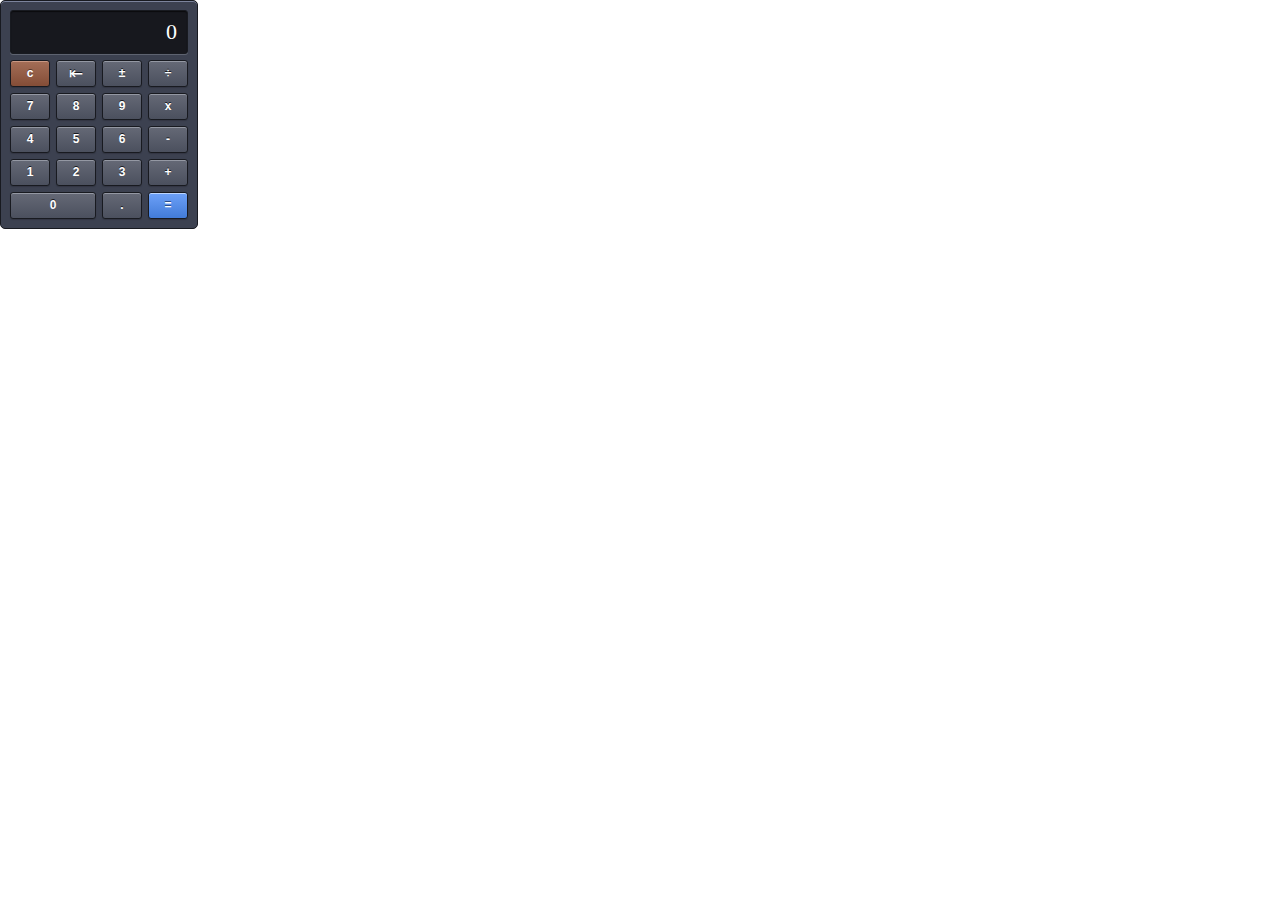
<file: calc.html>
﻿<!DOCTYPE html>
<html xmlns="http://www.w3.org/1999/xhtml">
<head>
    <title>Calculator</title>
    <link href="css/style.css" rel="stylesheet" />
</head>
<body class="body">

    <div class="calculator demo">
        <div class="u4 display">
            <div class="display-inner"><div class="display-text" data-bind="text: display"></div></div>
        </div>
        <button id="calculator-button-c" class="u1 button button-red" data-bind="click: clear">c</button>
        <button id="calculator-button-backspace" class="u1 button button-backspace button-gray" data-bind="click: backspace">&#x21e4;</button>
        <button id="calculator-button-negate" class="u1 button button-gray" data-bind="click: negate">&#xb1;</button>
        <button id="calculator-button-÷" class="u1 button button-gray" data-bind="click: operator">÷</button>
        <button id="calculator-button-7" class="u1 button button-gray" data-bind="click: number">7</button>
        <button id="calculator-button-8" class="u1 button button-gray" data-bind="click: number">8</button>
        <button id="calculator-button-9" class="u1 button button-gray" data-bind="click: number">9</button>
        <button id="calculator-button-x" class="u1 button button-gray" data-bind="click: operator">x</button>
        <button id="calculator-button-4" class="u1 button button-gray" data-bind="click: number">4</button>
        <button id="calculator-button-5" class="u1 button button-gray" data-bind="click: number">5</button>
        <button id="calculator-button-6" class="u1 button button-gray" data-bind="click: number">6</button>
        <button id="calculator-button--" class="u1 button button-gray" data-bind="click: operator">-</button>
        <button id="calculator-button-1" class="u1 button button-gray" data-bind="click: number">1</button>
        <button id="calculator-button-2" class="u1 button button-gray" data-bind="click: number">2</button>
        <button id="calculator-button-3" class="u1 button button-gray" data-bind="click: number">3</button>
        <button id="calculator-button-+" class="u1 button button-gray" data-bind="click: operator">+</button>
        <button id="calculator-button-0" class="u2 button button-gray" data-bind="click: number">0</button>
        <button id="calculator-button-." class="u1 button button-gray" data-bind="click: number">.</button>
        <button id="calculator-button-=" class="u1 button button-blue" data-bind="click: operator">=</button>            
    </div>

    <script src="js/knockout-2.1.0.js"></script>
    <script src="js/calculator.js"></script>
    <script src="js/calculator.min.js"></script>

</body>
</html>
</file>
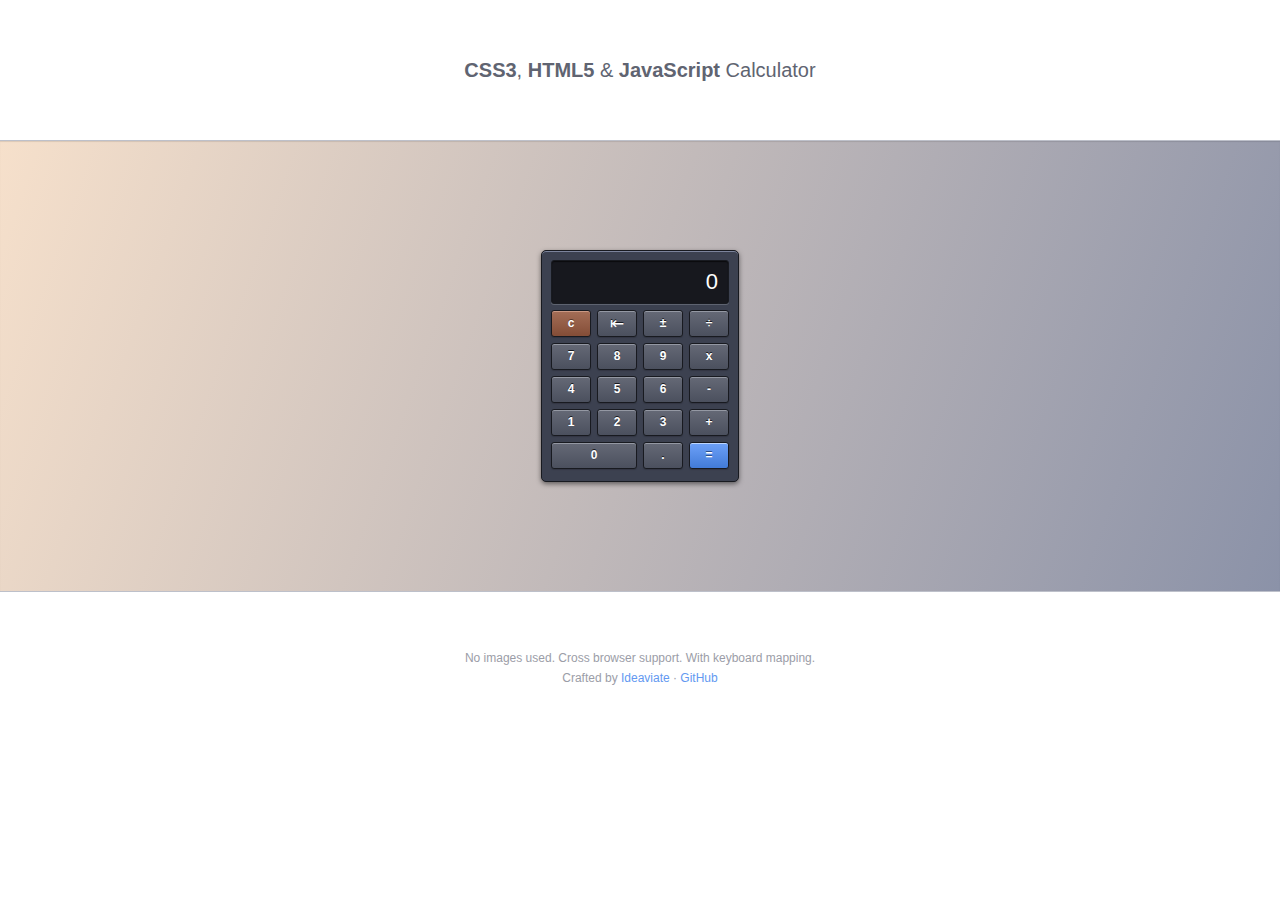
<file: calculator.html>
﻿<!DOCTYPE html>
<html xmlns="http://www.w3.org/1999/xhtml">
<head>
    <title>Calculator</title>
    <link href="css/page.css" rel="stylesheet" />
    <link href="css/style.css" rel="stylesheet" />
    <meta name="viewport" content="width=device-width, initial-scale=1, maximum-scale=1">
</head>
<body class="body">
    <style>

        
    </style>

    <header class="header">
        <h1 class="h1"><span class="bold">CSS3</span>, <span class="bold">HTML5</span> & <span class="bold">JavaScript</span> Calculator</h1>
    </header>
    <article class="article">
        <div class="calculator demo">
            <div class="u4 display">
                <div class="display-inner"><div class="display-text" data-bind="text: display"></div></div>
            </div>
            <button id="calculator-button-c" class="u1 button button-red" data-bind="click: clear">c</button>
            <button id="calculator-button-backspace" class="u1 button button-backspace button-gray" data-bind="click: backspace">&#x21e4;</button>
            <button id="calculator-button-negate" class="u1 button button-gray" data-bind="click: negate">&#xb1;</button>
            <button id="calculator-button-÷" class="u1 button button-gray" data-bind="click: operator">÷</button>
            <button id="calculator-button-7" class="u1 button button-gray" data-bind="click: number">7</button>
            <button id="calculator-button-8" class="u1 button button-gray" data-bind="click: number">8</button>
            <button id="calculator-button-9" class="u1 button button-gray" data-bind="click: number">9</button>
            <button id="calculator-button-x" class="u1 button button-gray" data-bind="click: operator">x</button>
            <button id="calculator-button-4" class="u1 button button-gray" data-bind="click: number">4</button>
            <button id="calculator-button-5" class="u1 button button-gray" data-bind="click: number">5</button>
            <button id="calculator-button-6" class="u1 button button-gray" data-bind="click: number">6</button>
            <button id="calculator-button--" class="u1 button button-gray" data-bind="click: operator">-</button>
            <button id="calculator-button-1" class="u1 button button-gray" data-bind="click: number">1</button>
            <button id="calculator-button-2" class="u1 button button-gray" data-bind="click: number">2</button>
            <button id="calculator-button-3" class="u1 button button-gray" data-bind="click: number">3</button>
            <button id="calculator-button-+" class="u1 button button-gray" data-bind="click: operator">+</button>
            <button id="calculator-button-0" class="u2 button button-gray" data-bind="click: number">0</button>
            <button id="calculator-button-." class="u1 button button-gray" data-bind="click: number">.</button>
            <button id="calculator-button-=" class="u1 button button-blue" data-bind="click: operator">=</button>            
        </div>
    </article>
    <footer class="footer">
        <p class="p">No images used. Cross browser support. With keyboard mapping.</p>
        <p class="p">Crafted by <a class="link" target="_blank" href="http://www.ideaviate.com">Ideaviate</a> &middot; <a class="link" target="_blank" href="https://github.com/Ideaviate/html5-css3-js-calculator">GitHub</a></p>
    </footer>

    

    <script src="js/knockout-2.1.0.js"></script>
    <script src="js/calculator.min.js"></script>

</body>
</html>
</file>
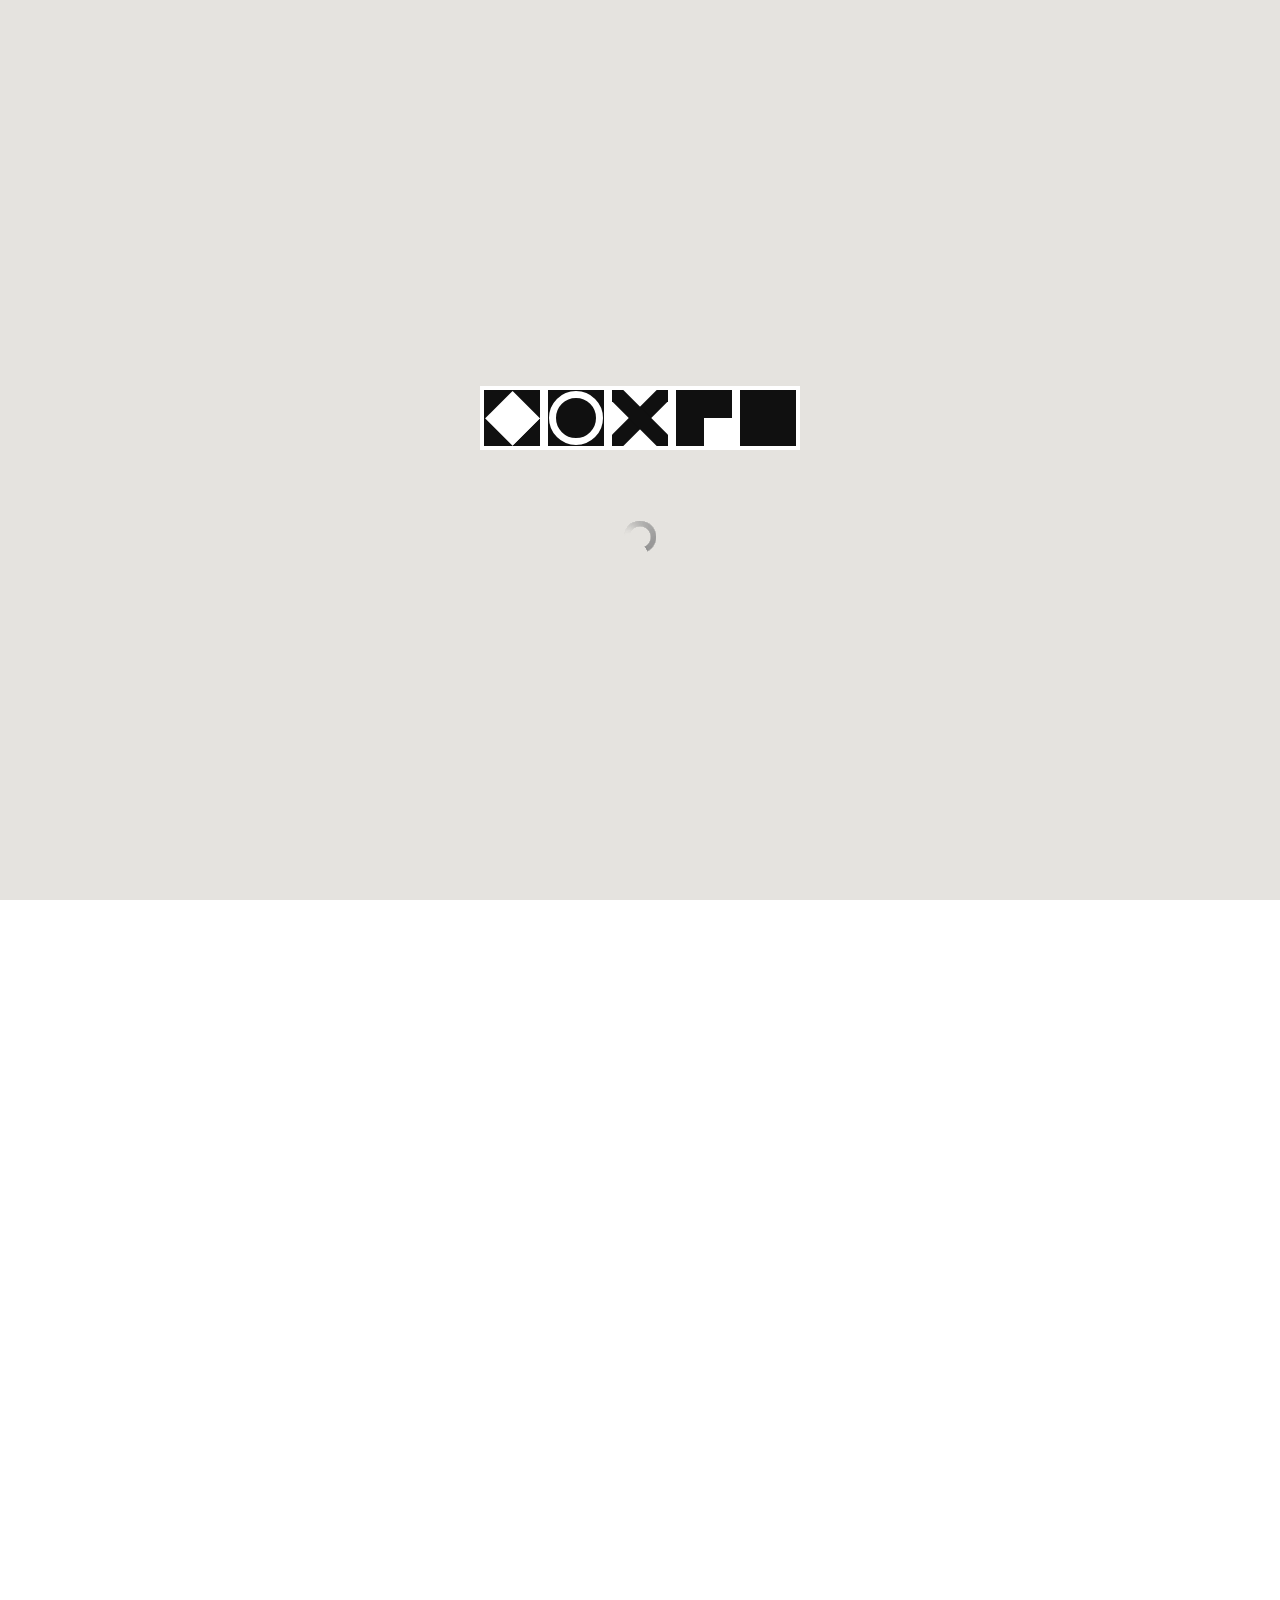
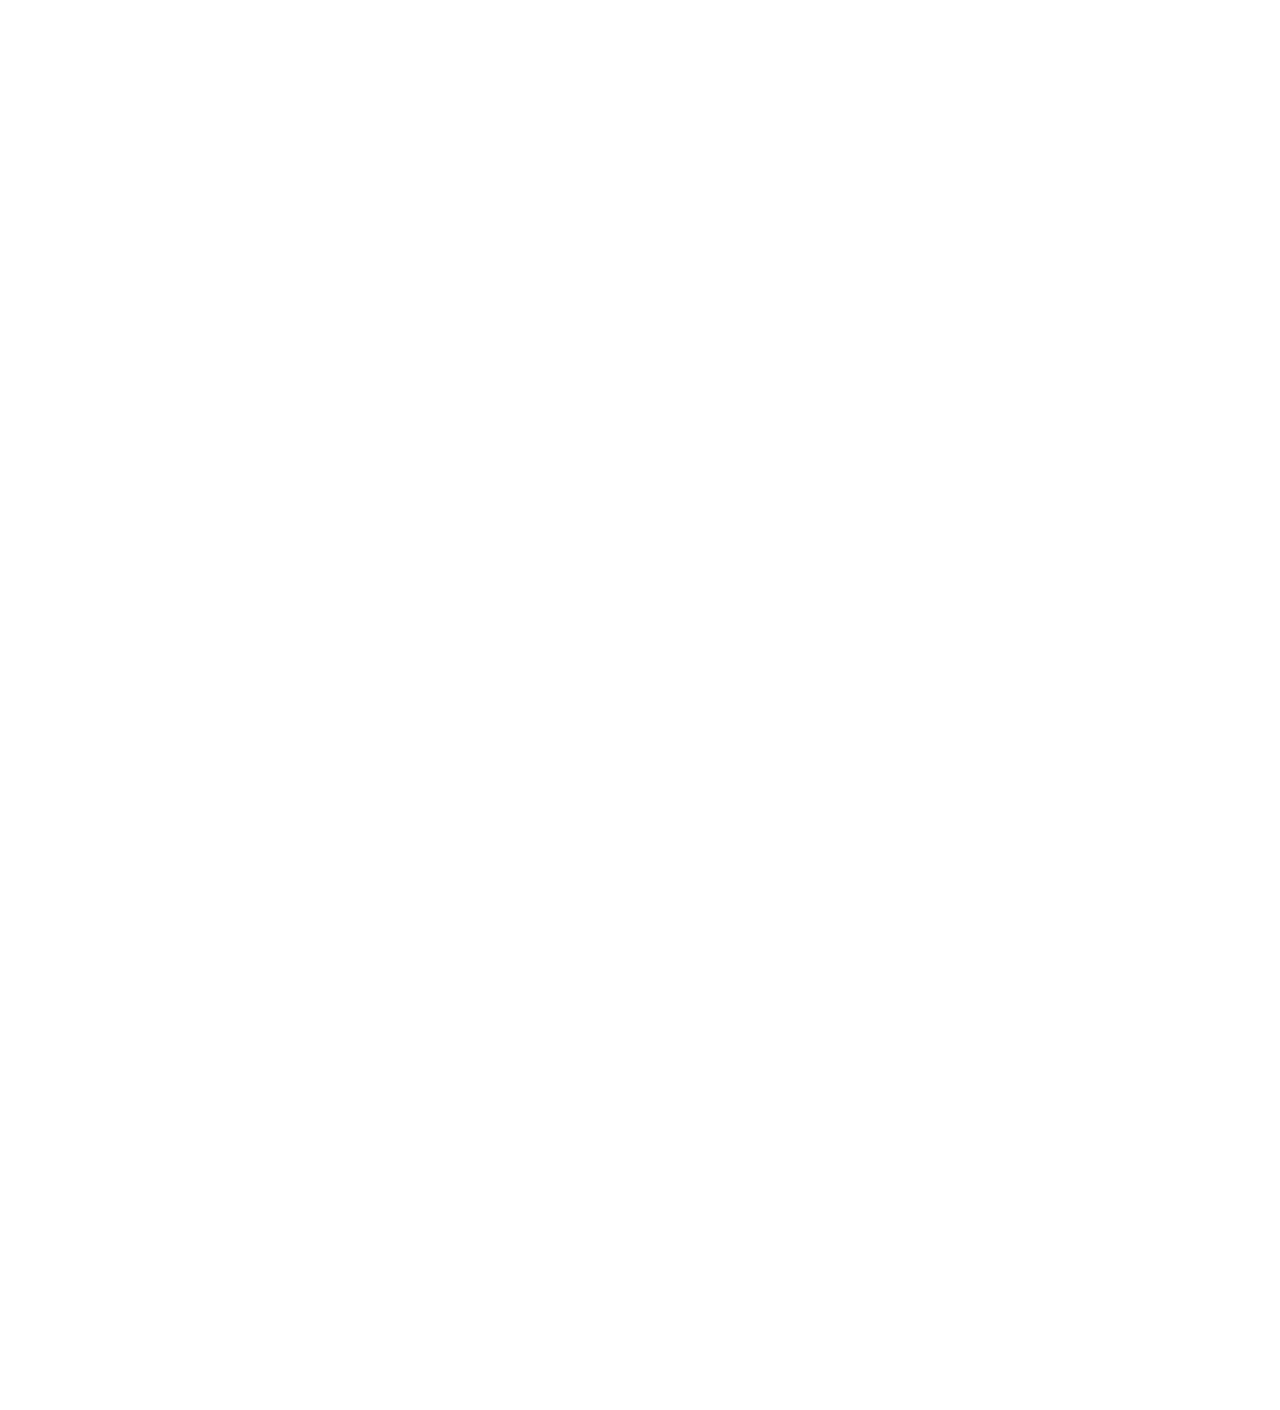
<file: chess.html>
<!doctype html>
<html lang="en">
  <head>
    <meta charset="utf-8">
    <meta http-equiv="X-UA-Compatible" content="IE=Edge;chrome=1" >
    <meta name="viewport" content="width=device-width, initial-scale=1.0, user-scalable = no">
    <meta name="apple-mobile-web-app-capable" content="yes">
    <meta name="apple-mobile-web-app-status-bar-style" content="black" />
    <title>3D Hartwig chess set in HTML/CSS/JS</title>
    <link rel="apple-touch-icon" href="img/apple-touch-icon.png">
    <link rel="stylesheet" type="text/css" media="screen" href="css/chess.css">
    <script src="js/prefixfree.min.js"></script>
  </head>
  <body>
    <div id="app" class="loading" data-theme="classic" data-frame="off" data-menu="main">
      <div id="logo">
        <div class="symbol"><div></div><div></div><div></div><div></div><div></div><div></div></div>
        <div class="symbol"><div></div><div></div><div></div><div></div><div></div><div></div></div>
        <div class="symbol"><div></div><div></div><div></div><div></div><div></div><div></div></div>
        <div class="symbol"><div></div><div></div><div></div><div></div><div></div><div></div></div>
        <div class="symbol"><div></div><div></div><div></div><div></div><div></div><div></div></div>
      </div>
      <div id="overlay"></div>
      <div id="menu" class="main">
        <img id ="logoimg" src="img/logo.png" alt="hartwig chess set" />
        <section id="panes">
          <section id="themes" class="pane">
            <div id="themes-box">
              <div class="set-theme" data-theme="classic"><div class="cube"></div></div>
              <div class="set-theme" data-theme="marble"><div class="cube"></div></div>
              <div class="set-theme" data-theme="flat"><div class="cube"></div></div>
              <div class="set-theme" data-theme="wireframe"><div class="cube"></div></div>
            </div>
            <input type="checkbox" id="frame-switch" onchange="toggleFrame(this)"/>
            <label for="frame-switch" class="btn white switch">Border</label>
            <button type="button" class="btn menu-nav" data-menu="main">Back</button>
          </section>
          <section id="main" class="pane">
            <h1>3D Hartwig chess set</h1>
            <p>done in HTML/CSS/JS by <a href="http://twitter.com/juliangarnier" target="_blank">@JulianGarnier</a></p>
            <button type="button" class="btn white menu-nav" data-menu="themes">Themes
            <button type="button" id="continue" class="btn">Play
            <button type="button" class="btn white menu-nav" data-menu="about">About
          </section>
          <section id="about" class="pane">
            <h1>About</h1>
            <p>Design and code by <a href="http://twitter.com/juliangarnier" target="_blank">@JulianGarnier</a></p>
            <p>Works only in webkit.</p>
            <p>Licensed under the MIT license.</p>
            <p>Fork me on <a href="https://github.com/juliangarnier/3D-Artwig-chess-set" target="_blanc">Github<a></p>
            <h2>Libraries</h2>
            <p>Lighting effect : <a href="http://photon.attasi.com" target="_blank">Photon</a><br>
              Moves and validation : <a href="https://github.com/jhlywa/chess.js" target="_blank">Chess.js</a></p>
            <button type="button" class="btn menu-nav" data-menu="main">Back</button>
          </section>
        </div>
      <div id="top-bar">
        <button type="button" class="btn icon" data-state="inactive" id="undo"></button>
        <p id="log"></p>
        <button type="button" class="btn icon" id="open-menu"></button>
      </div>
      <div id="container">
        <div id="scene">
          <div id="table">
          <div id="b-jail" class="jail"></div>
          <div id="frame"></div>
        <table id="board">
          <thead>
            <tr>
              <th></th>
              <th><span>a</span></th>
              <th><span>b</span></th>
              <th><span>c</span></th>
              <th><span>d</span></th>
              <th><span>e</span></th>
              <th><span>f</span></th>
              <th><span>g</span></th>
              <th><span>h</span></th>
              <th></th>
            </tr>
          </thead>
          <tbody>
            <tr>
              <th><span>8</span></th>
              <td id="a8" class="square"></td>
              <td id="b8" class="square"></td>
              <td id="c8" class="square"></td>
              <td id="d8" class="square"></td>
              <td id="e8" class="square"></td>
              <td id="f8" class="square"></td>
              <td id="g8" class="square"></td>
              <td id="h8" class="square"></td>
              <th><span>8</span></th>
            </tr>
            <tr>
              <th><span>7</span></th>
              <td id="a7" class="square"></td>
              <td id="b7" class="square"></td>
              <td id="c7" class="square"></td>
              <td id="d7" class="square"></td>
              <td id="e7" class="square"></td>
              <td id="f7" class="square"></td>
              <td id="g7" class="square"></td>
              <td id="h7" class="square"></td>
              <th><span>7</span></th>
            </tr>
            <tr>
              <th><span>6</span></th>
              <td id="a6" class="square"></td>
              <td id="b6" class="square"></td>
              <td id="c6" class="square"></td>
              <td id="d6" class="square"></td>
              <td id="e6" class="square"></td>
              <td id="f6" class="square"></td>
              <td id="g6" class="square"></td>
              <td id="h6" class="square"></td>
              <th><span>6</span></th>
            </tr>
            <tr>
              <th><span>5</span></th>
              <td id="a5" class="square"></td>
              <td id="b5" class="square"></td>
              <td id="c5" class="square"></td>
              <td id="d5" class="square"></td>
              <td id="e5" class="square"></td>
              <td id="f5" class="square"></td>
              <td id="g5" class="square"></td>
              <td id="h5" class="square"></td>
              <th><span>5</span></th>
            </tr>
            <tr>
              <th><span>4</span></th>
              <td id="a4" class="square"></td>
              <td id="b4" class="square"></td>
              <td id="c4" class="square"></td>
              <td id="d4" class="square"></td>
              <td id="e4" class="square"></td>
              <td id="f4" class="square"></td>
              <td id="g4" class="square"></td>
              <td id="h4" class="square"></td>
              <th><span>4</span></th>
            </tr>
            <tr>
              <th><span>3</span></th>
              <td id="a3" class="square"></td>
              <td id="b3" class="square"></td>
              <td id="c3" class="square"></td>
              <td id="d3" class="square"></td>
              <td id="e3" class="square"></td>
              <td id="f3" class="square"></td>
              <td id="g3" class="square"></td>
              <td id="h3" class="square"></td>
              <th><span>3</span></th>
            </tr>
            <tr>
              <th><span>2</span></th>
              <td id="a2" class="square"></td>
              <td id="b2" class="square"></td>
              <td id="c2" class="square"></td>
              <td id="d2" class="square"></td>
              <td id="e2" class="square"></td>
              <td id="f2" class="square"></td>
              <td id="g2" class="square"></td>
              <td id="h2" class="square"></td>
              <th><span>2</span></th>
            </tr>
            <tr>
              <th><span>1</span></th>
              <td id="a1" class="square"></td>
              <td id="b1" class="square"></td>
              <td id="c1" class="square"></td>
              <td id="d1" class="square"></td>
              <td id="e1" class="square"></td>
              <td id="f1" class="square"></td>
              <td id="g1" class="square"></td>
              <td id="h1" class="square"></td>
              <th><span>1</span></th>
            </div>
          </tbody>
          <tfoot>
            <tr>
              <th></th>
              <th><span>a</span></th>
              <th><span>b</span></th>
              <th><span>c</span></th>
              <th><span>d</span></th>
              <th><span>e</span></th>
              <th><span>f</span></th>
              <th><span>g</span></th>
              <th><span>h</span></th>
              <th></th>
            </tr>
          </tfoot>
        </table>
          <div id="w-jail" class="jail"></div>
        </div>
        <div id="pieces">
          <div id="p" class="piece pawn">
            <div class="poly-group">
              <div class="poly small-cube">
                <div class="ft face"></div>
                <div class="bk face"></div>
                <div class="rt face"></div>
                <div class="lt face"></div>
                <div class="tp face"></div>
              </div>
            </div>
          </div>
          <div id="r" class="piece rook">
            <div class="poly-group">
              <div class="poly big-cube">
                <div class="ft face"></div>
                <div class="bk face"></div>
                <div class="rt face"></div>
                <div class="lt face"></div>
                <div class="tp face"></div>
              </div>
            </div>
          </div>
          <div id="n" class="piece knight">
            <div class="poly-group bottom">
              <div class="poly a">
                <div class="bk face"></div>
                <div class="rt face"></div>
                <div class="lt face"></div>
              </div>
              <div class="poly b">
                <div class="ft face"></div>
                <div class="tp face"></div>
              </div>
              <div class="poly c">
                <div class="bk face"></div>
                <div class="rt face"></div>
                <div class="lt face"></div>
              </div>
            </div>
            <div class="poly-group top">
              <div class="poly a">
                <div class="bk face"></div>
                <div class="rt face"></div>
                <div class="lt face"></div>
                <div class="tp face"></div>
              </div>
              <div class="poly b">
                <div class="ft face"></div>
                <div class="tp face"></div>
              </div>
              <div class="poly c">
                <div class="bk face"></div>
                <div class="rt face"></div>
                <div class="lt face"></div>
              </div>
            </div>
          </div>
          <div id="b" class="piece bishop">
            <div class="poly-group rectangle a">
              <div class="poly">
                <div class="rt face"></div>
                <div class="lt face"></div>
                <div class="tp face"></div>
              </div>
            </div>
            <div class="poly-group rectangle b">
              <div class="poly">
                <div class="rt face"></div>
                <div class="lt face"></div>
                <div class="tp face"></div>
              </div>
            </div>
            <div class="poly-group rectangle b prim">
              <div class="poly">
                <div class="rt face"></div>
                <div class="lt face"></div>
                <div class="tp face"></div>
              </div>
            </div>
            <div class="poly-group corners a">
              <div class="poly big-cube">
                <div class="ft face"></div>
                <div class="bk face"></div>
                <div class="rt face"></div>
                <div class="lt face"></div>
              </div>
            </div>
            <div class="poly-group corners b">
              <div class="poly big-cube">
                <div class="ft face"></div>
                <div class="bk face"></div>
                <div class="rt face"></div>
                <div class="lt face"></div>
              </div>
            </div>
          </div>
          <div id="q" class="piece queen">
            <div class="poly-group bottom">
              <div class="poly big-cube">
                <div class="ft face"></div>
                <div class="bk face"></div>
                <div class="rt face"></div>
                <div class="lt face"></div>
                <div class="tp face"></div>
              </div>
            </div>
            <div class="poly-group top">
              <div class="poly">
                <div class="sphere"></div>
              </div>
            </div>
          </div>
          <div id="k" class="piece king">
            <div class="poly-group bottom">
              <div class="poly big-cube">
                <div class="ft face"></div>
                <div class="bk face"></div>
                <div class="rt face"></div>
                <div class="lt face"></div>
                <div class="tp face"></div>
              </div>
            </div>
            <div class="poly-group top">
              <div class="poly small-cube">
                <div class="ft face"></div>
                <div class="bk face"></div>
                <div class="rt face"></div>
                <div class="lt face"></div>
                <div class="tp face"></div>
              </div>
            </div>
          </div>
          </div>
        </div>
        <div id="promotion"></div>
      </div>
    </div>
    <script src="js/scripts.min.js"></script>
  </body>
</html>
</file>
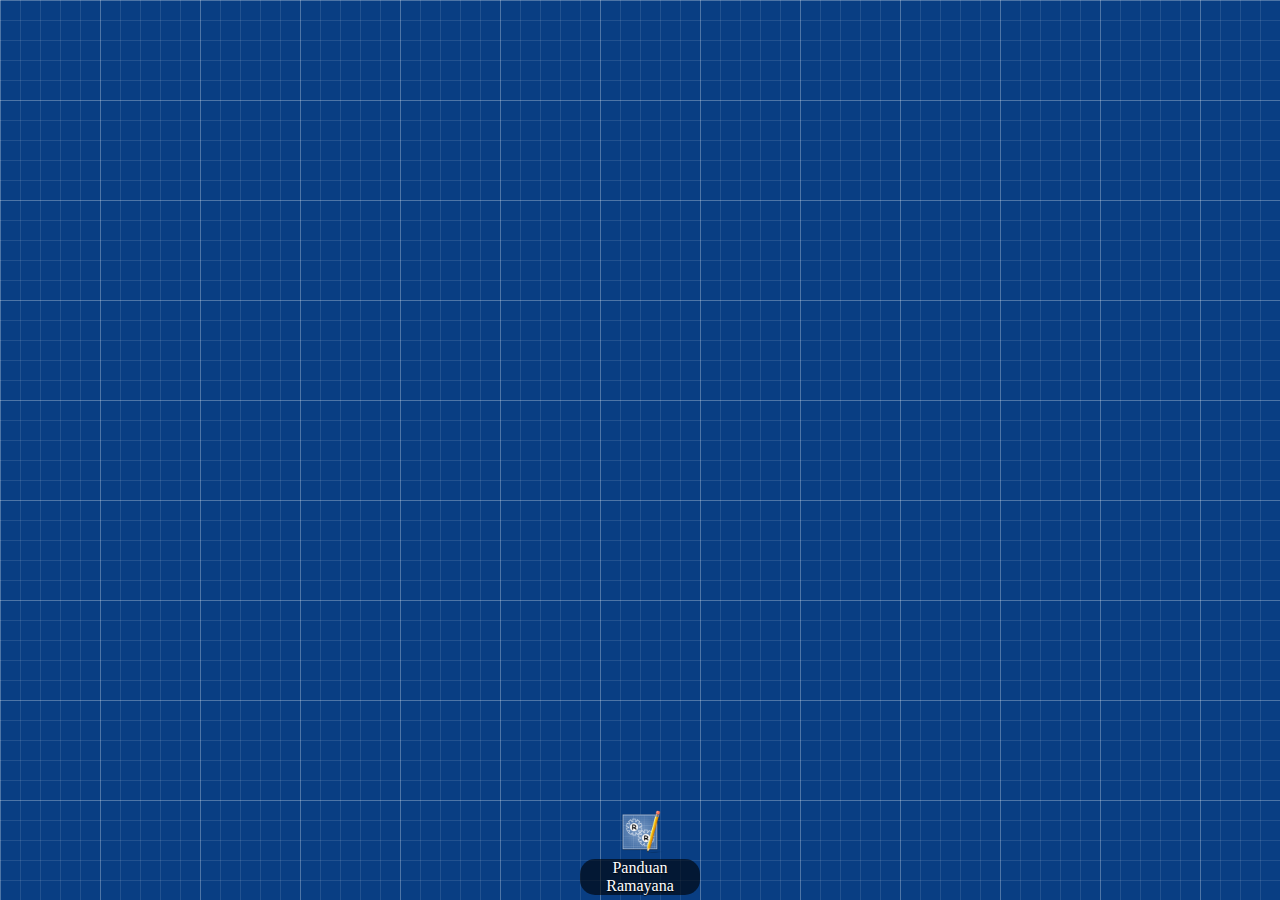
<file: desktop.html>
<html>                                                                  
<head>                                                                  
<meta name="viewport" content="width=device-width, initial-scale=1" /> 
<link rel="stylesheet" href="./css/desktop.css" />
<link rel="stylesheet" href="./css/menu.css" />
<link rel="shortcut icon" href="silver.png"/>

<script type="text/javascript" src="./js/jq.js"></script>
<script type="text/javascript" src="./js/desktop.js"></script>
</head>                                                                 
<body>

<div id="base">
<div id="launcher"></div>
</div>
</body>                                                                 
</html>
</file>
<file: css/page.css>
﻿

.body {
	color: #606471;
	font-family: Arial, Helvetica, sans-serif;
	font-size: 12px;
}

.header {
    height: 140px;
	line-height: 140px;
	text-align: center;
}

.article {
	-moz-box-shadow: inset 0 1px 1px rgba(0,0,0,.1);
	-webkit-box-shadow: inset 0 1px 1px rgba(0,0,0,.1);
	box-shadow: inset 0 1px 1px rgba(0,0,0,.1);
	background-color: #9599AB;
	background-image: -moz-linear-gradient(right bottom,#8B92A8 0%,#F6E0CB 100%);
	background-image: -webkit-gradient(linear,right bottom, left top,color-stop(0, #8B92A8),color-stop(1, #F6E0CB));
	background: -webkit-linear-gradient(right bottom, #8B92A8 0%, #F6E0CB 100%);
	background: -o-linear-gradient(right bottom, #8B92A8 0%, #F6E0CB 100%);
	background: -ms-linear-gradient(right bottom, #8B92A8 0%, #F6E0CB 100%);
	background: linear-gradient(right bottom, #8B92A8 0%, #F6E0CB 100%);
	background-repeat: repeat-x;
	filter: progid:dximagetransform.microsoft.gradient(startColorstr='#ff8B92A8', endColorstr='#ffF6E0CB', GradientType=0);
	border-bottom: 1px solid #BDC0CA;
	border-top: 1px solid #BDC0CA;
	height: 450px;
	position: relative;
}

.demo.calculator {
	-moz-box-shadow: inset 0px 1px #7b839b, 0 2px 5px rgba(0,0,0,.5);
	-webkit-box-shadow: inset 0px 1px #7b839b, 0 2px 5px rgba(0,0,0,.5);
	box-shadow: inset 0px 1px #7b839b, 0 2px 5px rgba(0,0,0,.5);
	position: absolute;
	margin: auto;
	top: 0;
	left: 0;
	right: 0;
	bottom: 0;
	height: 218px;
}

.footer {
	color: #9B9DA7;
	padding: 60px 0;
    text-align: center;
}

.bold {
	font-weight: bold;
}
.h1 {
	font-size: 20px;
}

.p {
	margin-bottom: 8px;
}
.link {
	color: #6399F1;
	text-decoration: none;
}
	.link:hover {
		text-decoration: underline;
	}
</file>
<file: css/chess.css>
html,body,div,span,applet,object,iframe,h1,h2,h3,h4,h5,h6,p,blockquote,pre,a,abbr,acronym,adsetess,big,cite,code,del,dfn,em,img,ins,kbd,q,s,samp,small,strike,swireframeg,sub,sup,tt,var,b,u,i,center,dl,dt,dd,ol,ul,li,fieldset,form,label,legend,table,caption,tbody,tfoot,thead,tr,th,td,article,aside,canvas,details,embed,figure,figcaption,footer,header,hgroup,menu,nav,output,ruby,section,summary,time,mark,audio,video{border:0;font-size:100%;font:inherit;vertical-align:baseline;margin:0;padding:0}article,aside,details,figcaption,figure,footer,header,hgroup,menu,nav,section{display:block}body{line-height:1}ol,ul{list-style:none}blockquote,q{quotes:none}blockquote:before,blockquote:after,q:before,q:after{content:none}table{border-collapse:collapse;border-spacing:0}

@import url(http://fonts.googleapis.com/css?family=Lato:400,900);

* { box-sizing: border-box; tap-highlight-color:rgba(0,0,0,0); }

body { 
  position: absolute;
  width: 100%;
  height: 100%;
  font-size: 100%;
  overflow: hidden;
  font-family: avenir, 'Lato', sans-serif;
  font-weight: 400;
}

button { 
  font-family: 'Lato', avenir, sans-serif;
  font-weight: 400;
}

body:not(.animated) *:not(#panes) { transition: all 0s linear; }

#app {
  position: absolute;
  width: 100%;
  height: 100%;
  background-color: black; 
  color: white;
}

#app a { color: #EAEAEA; }

#container,
#board,
#frame {
  position: absolute;
  left: 50%;
  top: 50%;
  transform-style: preserve-3d;
}

#app[data-frame="off"] #board,
#app[data-frame="off"] #board #container,
#app[data-frame="off"] #frame {
  width: 8em;
  height: 8em;
  margin: -4em 0 0 -4em;
}

#app[data-frame="on"] #container,
#app[data-frame="on"] #board,
#app[data-frame="on"] #frame {
  position: absolute;
  left: 50%;
  top: 50%;
  width: 9.5em;
  height: 9.5em;
  margin: -4.75em 0 0 -4.75em;
  transform-style: preserve-3d;
}

#container {
  z-index: 1;
  perspective: 800px;
  transform: translateZ( -9999px );
}

#app[data-state="game"] #container { transform: inherit; }

#scene { 
  position: absolute;
  left: 50%;
  top: 50%;
  width: 16em;
  height: 16em;
  margin: -8em 0 0 -8em;
  transform-style: preserve-3d;
  transform: rotateX( 90deg ) rotateZ( 90deg );
}

.sphere { transform: rotateZ( -90deg ) rotateX( -90deg ); }

#scene, .sphere { transition: transform 2s ease-in-out; }

#app[data-state="game"] #scene,
#app[data-state="game"] .sphere { transition-delay: .2s; }

#pieces {
  visibility: hidden;
  position: absolute;
  left: 0;
  top: 0;
}

#board {
  z-index: 0;
  transform: translateZ(.3em);
}

#board:after, #frame:after, #frame:before { 
  position: absolute;
  content: "";
  width: 100%;
  height: .3em;
  transform-style: preserve-3d;
  box-sizing: border-box;
}

#frame {
  z-index: -1;
  transform-style: preserve-3d;
  transform: translateZ(.02em) rotateZ(90deg);
  box-shadow: 0 0 .25em .1em rgba(0,0,0,.5);
}

#app[data-frame="on"] #board:after    { transform: rotateX(90deg) translateZ(8.75em) translateY(-0.3em);
                                        transform-origin: 0 0; }
#app[data-frame="on"] #frame:after    { transform: rotateX(90deg) rotateY(90deg) translateX(9.5em) translateY(-0.02em);
                                        transform-origin: 100% 0; }
#app[data-frame="on"] #frame:before   { transform: rotateX(90deg) rotateY(0deg) translateX(0em) translateY(-0.02em);
                                        transform-origin: 100% 0; }

#app[data-frame="off"] th             { display: none; }

#app[data-frame="off"] #board:after   { transform: rotateX(90deg) translateZ(8em) translateY(-0.3em);
                                        transform-origin: 0 0; }
#app[data-frame="off"] #frame:after   { transform: rotateX(90deg) rotateY(90deg) translateX(8em) translateY(-0.02em);
                                        transform-origin: 100% 0; }
#app[data-frame="off"] #frame:before  { transform: rotateX(90deg) rotateY(0deg) translateX(0em) translateY(-0.02em);
                                        transform-origin: 100% 0; }

th, td {
  position: relative;
  width: 1em;
  height: 1em;
}

th { 
  vertical-align: top; 
  font-size: 75%; 
  line-height: .5em;
}

tbody th {
  vertical-align: top;  
  line-height: .9em;
}

table span { 
  display: block;
  height: 100%;
  font-size: .26em; 
  color: rgba(255,255,255,.75); 
  transform: translateZ(1px);
}

thead span, tbody th:last-child span{
  transform: rotateZ(180deg) translateZ(1px);
  transform-origin: center;
}

thead span, tfoot span { line-height: 3.9em; }
tbody span { line-height: 4.5em; padding-right: 0.3em; }

/* ---------------------------------------------------------------------------------------------------- jail */

.jail {
  position: absolute;
  left: 50%;
  width: 8em;
  height: 2.25em;
}

#app[data-frame="off"] #w-jail { bottom: 1.5em;   margin-left: -4em; }
#app[data-frame="off"] #b-jail { top: 1.5em;      margin-left: -4em; }

#app[data-frame="on"] #w-jail { bottom: 1em;      margin-left: -4em; }
#app[data-frame="on"] #b-jail { top: 1em;         margin-left: -4em; }

#w-jail { 
  bottom: 1em;
  transform-style: preserve-3d;
  transform: rotateZ(0deg) translateZ(2px);
}

#b-jail { 
  top: 1em;
  transform-style: preserve-3d;
  transform: rotateZ(180deg) translateZ(2px);
}

.jail .piece{
  position: relative;
  float: left;
}

.jail .piece .face, .jail .piece .sphere, {
  box-shadow: inset 10em 10em 1em rgba(0, 0, 0, .3);
}

#b-jail .piece { transform-origin: center; transform: rotateZ(180deg); }
#w-jail .piece { transform-origin: center; transform: rotateZ(0deg);}

@media screen and (min-width: 56em) { 

  #app[data-frame="off"] #w-jail { bottom: 6.9em;   margin-left: 1.5em; }
  #app[data-frame="off"] #b-jail { top: 6.9em;      margin-left: -9.5em; }

  #app[data-frame="on"] #w-jail { bottom: 6.9em;    margin-left: 2em; }
  #app[data-frame="on"] #b-jail { top: 6.9em;       margin-left: -10em; }

  #b-jail { transform: rotateZ(90deg) translateZ(2px); }
  #w-jail { transform: rotateZ(-90deg) translateZ(2px); }

  #b-jail .piece { transform: rotateZ(-90deg); }
  #w-jail .piece { transform: rotateZ(90deg); }

}

/* ---------------------------------------------------------------------------------------------------- piece */

.piece {
  position: absolute;
  width: 1em;
  height: 1em;
  transform-style: preserve-3d;
  transform-origin: 4em;
  transform: translateZ( 2px );
}

.piece,
.poly, 
.poly .face,  
.poly-group:first-child, 
.bishop .poly-group:nth-child(2) {
  transition: transform .2s linear;
}

.piece:active {
  cursor: grabbing;
  cursor: -moz-grabbing;
  cursor: grabbing;
}

.piece.grabbed {
  transition: all 0s linear;
  z-index: 9999;
}

.poly-group {
  position: absolute;
  left: 50%;
  top: 50%;
  font-size: 10%;
  transform-style: preserve-3d;
}

.poly-group:first-child {
  background: rgba(0,0,0,.4);
  box-shadow: 0 0 1em .2em rgba(0,0,0,.6);
}

.bishop .poly-group:nth-child(2) {
  background: rgba(0,0,0,.4);
  box-shadow: 0 0 1em .2em rgba(0,0,0,.6);
}

.piece:active .poly, .piece.grabbed .poly{
  transform: translateZ( 10em );
}

.piece.grabbed .poly-group:first-child {
  background: rgba(0,0,0,.6);
  box-shadow: 0 0 1em .8em rgba(0,0,0,.6);
}

.piece.grabbed.bishop .poly-group:nth-child(2) {
  background: rgba(0,0,0,.6);
  box-shadow: 0 0 1em .8em rgba(0,0,0,.6);
}

.poly {
  position: absolute;
  transform-style: preserve-3d;
}

.poly .face {
  position: absolute;
  transform-origin: 0 0;
}

.valid:before,
.valid:after,
.current:before,
.current:after,
.castle:before,
.castle:after,
.valid.highlight:before,
.valid.highlight:after,
.current.highlight:before,
.current.highlight:after {
  content: '';
  z-index: 1;
  position: absolute;
  top: 50%;
  left: 50%;
  border-radius: 50%;
  transform-style: preserve-3d;
  -moz-box-sizing: border-box; box-sizing: border-box; box-sizing: border-box;
  transform: translateZ( 1px );
}

.valid:before, .current:before { 
  width: .3em;
  height: .3em;
  margin-left: -.15em;
  margin-top: -.15em;
  background: rgba(255,255,255,.5);
}

.highlight:before { 
  z-index: 2;
  box-shadow: 0 0 1em 1em rgba(255,255,255,.4);
}

.valid.highlight:before, 
.current.highlight:before, 
.current:before { background: rgba(255,255,255,1); }

.valid.highlight:after,
.current.highlight:after { 
  width: .6em;
  height: .6em;
  margin-left: -.3em;
  margin-top: -.3em;
  border: .1em solid rgba(255,255,255,.8);
}

.valid.captured:after { 
  width: .8em;
  height: .8em;
  margin-left: -.4em;
  margin-top: -.4em;
  border: .1em solid rgba(255,255,255,.6);
}

.valid:before { background: rgba(255,255,255,.35); }
.valid:after { border: none; }

.valid.highlight:before { background: rgba(255,255,255,1); }
.valid.highlight:after { border: .1em solid rgba(255,255,255,.35); }

.valid.captured:before { background: rgba(255,67,47,.5); }
.valid.captured:after { border: .1em solid rgba(255,67,47,.5); }

.valid.captured.highlight:before { background: rgba(255,67,47,1); }
.valid.captured.highlight:after { border: .1em solid rgba(255,67,47,1); }

.valid[class*="O-O"]:before { background: #CC0; }
.valid[class*="O-O"]:after { border: .1em solid #CC0; }

/* ---------------------------------------------------------------------------------------------------- pawn / king head */

.pawn .poly-group {
  width: 4em;
  height: 4em;
  margin: -2em 0 0 -2em;
}

.poly.small-cube {
  width: 4em;
  height: 4em;
}

.small-cube .tp {
  width: 4em;
  height: 4em;
  transform: translateZ( 4em );
}

.small-cube .ft  {
  width: 4em;
  height: 4em;
  transform: rotateX(90deg) translateZ(-4em);
}

.small-cube .bk   {
  width: 4em;
  height: 4em;
  transform: rotateX(90deg);
}

.small-cube .rt {
  width: 4em;
  height: 4em;
  transform: rotateY(90deg) translateX(-4em);
}

.small-cube .lt {
  width: 4em;
  height: 4em;
  transform: rotateY(90deg) translateX(-4em) translateZ(4em);
}

/* ---------------------------------------------------------------------------------------------------- rook / queen and king bodies */ 

.rook .poly-group {
  width: 6em;
  height: 6em;
  margin: -3em 0 0 -3em;
}

.poly.big-cube {
  width: 6em;
  height: 6em;
}

.big-cube .tp {
  width: 6em;
  height: 6em;
  transform: translateZ( 6em );
}

.big-cube .ft  {
  width: 6em;
  height: 6em;
  transform: rotateX(90deg) translateZ(-6em);
}

.big-cube .bk   {
  width: 6em;
  height: 6em;
  transform: rotateX(90deg);
}

.big-cube .rt {
  width: 6em;
  height: 6em;
  transform: rotateY(90deg) translateX(-6em);
}

.big-cube .lt {
  width: 6em;
  height: 6em;
  transform: rotateY(90deg) translateX(-6em) translateZ(6em);
}

/* ---------------------------------------------------------------------------------------------------- knight */ 

.knight .poly-group {
  width: 6em;
  height: 6em;
  margin: -3em 0 0 -3em;
}

.knight .poly-group.top { transform: translateZ( 3em ) rotateZ( 180deg ); }

.knight .poly.a { margin: 0; }
.knight .poly.b { margin: 3em 0 0 0; }
.knight .poly.c { margin: 3em 0 0 3em; }

.knight .tp {
  width: 3em;
  height: 3em;
  transform: translateZ( 3em );
}
.knight .bm {
  width: 8em;
  height: 8em;
  transform: translateZ( 0em );
}
.knight .ft  {
  width: 3em;
  height: 3em;
  transform: rotateX(90deg) translateZ(-3em);
}
.knight .bk   {
  width: 3em;
  height: 3em;
  transform: rotateX(90deg);
}
.knight .rt {
  width: 3em;
  height: 3em;
  transform: rotateY(90deg) translateX(-3em);
}
.knight .lt {
  width: 3em;
  height: 3em;
  transform: rotateY(90deg) translateX(-3em) translateZ(3em);
}

.knight .poly.a .rt { height: 6em; }
.knight .poly.b .ft { width: 6em; }
.knight .poly.b .tp { width: 6em; }

.knight .bottom .poly.b .tp { box-shadow: inset -3.6em .7em 2em rgba(0, 0, 0, .7); }

/* ---------------------------------------------------------------------------------------------------- bishop */

.bishop .rectangle {
  width: 2em;
  height: 6.6em;
  margin: -3.3em 0 0 -1em;
}

.bishop .rectangle.a { transform: rotateZ( 45deg ); }
.bishop .rectangle.b { transform: rotateZ( -45deg ); }

.bishop .rectangle.a .tp {
  position: relative;
  width: 2em;
  height: 6.6em;
  transform: translateZ(6em);
}

.bishop .rectangle.a .rt {
  width: 6em;
  height: 6.6em;
  transform: rotateY(90deg) translateX(-6em) translateZ(0em);
}

.bishop .rectangle.a .lt {
  width: 6em;
  height: 6.6em;
  transform: rotateY(90deg) translateX(-6em) translateZ(2em);
}

.bishop .rectangle.a .tp:before, .bishop .rectangle.b .tp:before {
  content: "";
  position: absolute;
  top: -1em;
  width: 0; 
  height: 0; 
  border-left: 1.1em solid transparent;
  border-right: 1.1em solid transparent;
  border-bottom: 1.1em solid #fff;
}

.bishop .rectangle.b.prim .tp:before { border: none; }

.bishop .rectangle.a .tp:after, .bishop .rectangle.b.prim .tp:after {
  content: "";
  position: absolute;
  bottom: -1em;
  width: 0; 
  height: 0; 
  border-left: 1.1em solid transparent;
  border-right: 1.1em solid transparent;
  border-top: 1.1em solid #fff;
}

.bishop .rectangle.b .tp {
  position: relative;
  width: 2em;
  height: 2.3em;
  transform: translateZ(6em);
}

.bishop .rectangle.b .rt {
  width: 6em;
  height: 2.3em;
  transform: rotateY(90deg) translateX(-6em);
}

.bishop .rectangle.b .lt {
  width: 6em;
  height: 2.3em;
  transform: rotateY(90deg) translateX(-6em) translateZ(2em);
}

.bishop .rectangle.b.prim .tp { transform: translateZ(6em) translateY(4.3em); }
.bishop .rectangle.b.prim .rt { transform: rotateY(90deg) translateX(-6em) translateY(4.3em); }
.bishop .rectangle.b.prim .lt { transform: rotateY(90deg) translateX(-6em) translateZ(2em) translateY(4.3em); }

.bishop .corners.a { transform: rotateZ( 0deg ); }
.bishop .corners.b { transform: rotateZ( 180deg ); }

.bishop .big-cube { margin: -3em 0 0 -3em; }
.bishop .big-cube .ft { width: 1.5em; }
.bishop .big-cube .lt { height: 1.5em; }
.bishop .big-cube .bk { width: 1.5em; }
.bishop .big-cube .rt { height: 1.5em; }

.bishop .tp { box-shadow: 0 0 0 #fff; }

/* ---------------------------------------------------------------------------------------------------- queen */ 

.queen .poly-group:first-child {
  width: 6em;
  height: 6em;
  margin: -3em 0 0 -3em;
}

.queen .top { transform: translateZ(8.5em); }

.queen .bottom .tp:before {
  content: '';
  position: absolute;
  left: 50%;
  top: 50%;
  width: 1em;
  height: 1em;
  margin: -.5em 0 0 -.5em;
  background: rgba(0,0,0,.6);
  border-radius: 50%;
  transform: rotateX( -35.3deg ) rotateY(0deg);
  box-shadow: 0 0 1em 2em rgba(0,0,0,.6);
}

.poly div.sphere {
  position: absolute;
  left: 50%;
  width: 5em;
  height: 5em;
  margin: -2.5em 0 0 -2.5em;
  border-radius: 50%;
  transform-origin: 2.5em 2.5em;
}

/* ---------------------------------------------------------------------------------------------------- king */ 

.king .poly-group:first-child {
  width: 6em;
  height: 6em;
  margin: -3em 0 0 -3em;
}

.king .top { transform: rotateZ(-45deg) translateZ(6em); }

.king .top .small-cube { margin: -2em 0 0 -2em; }

/* ---------------------------------------------------------------------------------------------------- pieces initial positions */

#p { transform: translateX( -1em ) translateY( 7em ); }
#r { transform: translateX( -1em ) translateY( 6em ); }
#n { transform: translateX( -1em ) translateY( 5em ); }
#b { transform: translateX( -1em ) translateY( 4em ); }
#q { transform: translateX( -1em ) translateY( 3em ); }
#k { transform: translateX( -1em ) translateY( 2em ); }

/* ------------------------------------------------------- UI elements */

h1 {
  margin-bottom: .5em;
  font-size: 1.75em;
  font-weight: 900;
  text-transform: uppercase;
}

h2 {
  margin-top: .75em;
  margin-bottom: .5em;
  font-size: 1em;
  font-weight: 900;
  text-transform: uppercase;
}

#menu, #top-bar {
  z-index: 100;
  font-size: 16px;
  text-align: center;
}

#menu {
  opacity: 0;
  position: absolute;
  left: 50%;
  width: 24em;
  height: 9em;
  margin: 0 0 0 -12em;
  transition-delay: 0;
  transition: all 1.5s ease-in-out;
  transform: translateY(-24em) translateZ(99999px);
}

#app[data-state="menu"] #menu {
  opacity: 1;
  transition-delay: 1.5s;
  transform: translateY(0em) translateZ(99999px);
}

#logoimg {
  margin: 3em 0 1em 0;
}

#logo {
  z-index: 100;
  position: absolute;
  left: 50%;
  top: 50%;
  width: 20em;
  height: 4em;
  margin-left: -10em;
  margin-top: -4em;
  font-size: 16px;
  transform: translateZ(9999px);
  perspective: 800;
  transition: top 1.5s ease-in-out;
}

#app[data-state="game"] #logo {
  transform: translateZ(-9999px) translateY(-40em);
}

.symbol {
  position: relative;
  float: left;
  width: 4em;
  height: 4em;
  transition : transform 2s linear;
  transform-style : preserve-3d;
  transform-origin : 2em 2em;
  transition: all 1.5s ease-in-out;
  animation : fall 2s 1 ease-in-out;
}

.loading .symbol { 
  top: 0;
  animation : rotateX 2s 1 ease-in-out;
}

.symbol:nth-child(1) { z-index: 1; animation-delay: 400ms; }
.symbol:nth-child(2) { z-index: 2; animation-delay: 500ms; }
.symbol:nth-child(3) { z-index: 3; animation-delay: 600ms; }
.symbol:nth-child(4) { z-index: 2; animation-delay: 700ms; }
.symbol:nth-child(5) { z-index: 1; animation-delay: 800ms; }

@keyframes rotateX {
  0%   { transform: rotateX(0deg); }
  100% { transform: rotateX(360deg); }
}

@keyframes fall {
  0%   { transform: rotateX(0deg) translateY(0em); opacity: 1; }
  100% { transform: rotateX(120deg) translateY(60em); opacity: 0; }
}

.symbol > div {
  position: absolute;
  width: 4em;
  height: 4em;
  transform-style: preserve-3d;
  background-color : white;
}

.symbol div:nth-child(1) { transform : translateZ(2em); }
.symbol div:nth-child(2) { transform : rotateY(90deg) translateZ(2em); background-color : #A0A0A0; }
.symbol div:nth-child(3) { transform : rotateY(180deg) translateZ(2em); background-color : #D0D0D0; }
.symbol div:nth-child(4) { transform : rotateY(-90deg) translateZ(2em); background-color : #A0A0A0; }
.symbol div:nth-child(5) { transform : rotateX(-90deg) translateZ(2em) rotate(180deg); background-color: #E0E0E0; }
.symbol div:nth-child(6) { transform : rotateX(90deg) translateZ(2em); background-color : #C0C0C0; }

.symbol > div:first-child {
  background-color: #101010;
  border: .25em solid white;
}

.symbol > div:first-child:before,
.symbol > div:first-child:after {
  content: "";
  position: absolute;
}

.symbol:nth-child(1) > div:first-child:before {
  top: .55em;
  left: .55em;
  width: 2.45em;
  height: 2.45em;
  transform: rotateZ(45deg);
  background-color: white;
}

.symbol:nth-child(2) > div:first-child:before {
  top: .05em;
  left: .05em;
  width: 2.5em;
  height: 2.5em;
  background-color: #101010;
  border-radius: 50%;
  border: .45em solid white;
}

.symbol:nth-child(3) > div:first-child {
  background-color: white;
  overflow: hidden;
}

.symbol:nth-child(3) > div:first-child:before,
.symbol:nth-child(3) > div:first-child:after {
  left: 1em;
  width: 1em;
  height: 6em;
  background-color: #101010;
}

.symbol:nth-child(3) > div:first-child:before {
  top: -1em;
  transform: rotateZ(45deg);
}

.symbol:nth-child(3) > div:first-child:after {
  top: -1.5em;
  -webkit-transform: rotateZ(-45deg);
}

.symbol:nth-child(4) > div:first-child:before {
  right: 0;
  bottom: 0;
  width: 1.75em;
  height: 1.75em;
  background-color: white;
}

#panes {
  width: 72em;
  transition: transform .75s ease-in-out;
}

.pane {
  opacity: 0;
  width: 24em;
  height: 8em;
  position: absolute;
  background-color: transparent;
  transition: opacity .45s ease-in-out!important;
}

.pane:nth-child(1) { transform: translateX(-80em); }
.pane:nth-child(2) { transform: translateX(0em); }
.pane:nth-child(3) { transform: translateX(80em); }

#app[data-menu="themes"] #panes { transform: translateX(80em); }
#app[data-menu="main"] #panes   { transform: translateX(0em); }
#app[data-menu="about"] #panes { transform: translateX(-80em); }

#app[data-menu="main"] #main,
#app[data-menu="themes"] #themes,
#app[data-menu="about"] #about {
  opacity: 1;
}

#top-bar {
  opacity: 0;
  position: relative;
  width: 100%;
  max-width: 46em;
  height: 2em;
  margin: 0 auto;
  transform: translateY(-3em);
  transition: all 1.5s ease-in-out;
  transition-delay: 0s;
}

#app[data-state="game"] #top-bar {
  opacity: 1;
  transform: translateY(1em);
  transition-delay: 1s;
}

.btn {
  display: inline-block;
  height: 2em;
  border: none;
  color: white;
  font-size: 1em;
  line-height: 1.75em;
  text-align: center;
  vertical-align: middle;
  text-decoration: none;
  text-transform: uppercase;
  background-color: #303030;
  transform: translateZ(1em);
  transition: background-color .1s ease-out!important;
}

.btn.white {
  color: black;
  background-color: white;
}

.btn:hover,
.btn:active { background-color: #5A5A5A; cursor: pointer; }

.btn.white:hover,
.btn.white:active { background-color: #CACACA; }

#menu .btn { 
  width: 6em; 
  margin: 1em 0em; 
}

#top-bar .btn {
  width: 4em;
  height: 3em;
  padding: 0;
  background-color: rgba(255,255,255,.01);
}

#undo { float: left; }
#open-menu { float: right; }
#undo:before  { background-position: 0 0; }
#open-menu:before  { background-position: -20px 0; }

#undo[data-state="inactive"] { display: none; }

#log {
  position: absolute;
  left: 50%;
  width: 24em;
  height: 3em;
  margin-left: -12em;
  color: #808080;
  text-align: center;
  line-height: 3em;
}

.btn.icon { background-color: rgba(255, 255, 255, 0); }

.btn.icon:before {
  content: "";
  width: 20px;
  height: 16px;
  display: inline-block;
  background-image: url("../img/icons.png");
  background-repeat: no-repeat;
  background-size: 40px 16px;
}

#themes .btn { width: 8em; }

#menu .switch {
  line-height: 2em;
  margin-right: 1em;
  transition: none!important;
}

#menu .switch:hover {
  background-color: #CACACA;
}

input[type=checkbox] {
  display:none;
}

input[type=checkbox] + label:after {
  content: "off";
  float: right;
  display: block;
  width: 3em;
  height: 2em;
  background-color: #999;
  line-height: 2em;
  text-align: center;
  color: #FFF;
  transition: none!important;
}

input[type=checkbox]:checked + label:after {
  content: "on";
  background-color: #333;
  color: #FFF;
}

input[type=checkbox]:hover + label:after {
  color: #FFF;
  background-color: #666;
}

#themes-box {
  width: 19em;
  height: 3.5em;
  margin: 0 2.6em;
}

.set-theme {
  float: left;
  width: 3.375em;
  height: 3.375em;
  position: relative;
  margin: 0 .65em;
}

.set-theme:hover { cursor: pointer; background: rgba(255,255,255,.3); }
.set-theme:hover .cube, 
.set-theme:active .cube { transform: rotateX(146deg) rotateY(45deg) translateY(0.1em) translateX(3em); }
#app[data-theme="classic"] .set-theme[data-theme="classic"],
#app[data-theme="marble"] .set-theme[data-theme="marble"],
#app[data-theme="flat"] .set-theme[data-theme="flat"],
#app[data-theme="wireframe"] .set-theme[data-theme="wireframe"] { 
  background: rgba(255,255,255,1);
}

.cube,
.cube:before,
.cube:after {
  content: "";
  width: 2em;
  height: 2em;
  background-color: #A0A0A0;
  background-size: 235%;
  transition: transform .1s ease-in-out!important;
  box-sizing: border-box;
}

.cube {
  position: relative;
  margin-left: -2.15em;
  box-shadow: inset 0 0 0 3em rgba(0,0,0,.2);
  transform: rotateX(156deg) rotateY(45deg) translateY(-.15em) translateX(3em);
  transform-style: preserve-3d;
}

.cube:before {
  position: absolute;
  left: 0;
  top: 2em;
  transform: rotateX(90deg);
  transform-origin: 0 0;
}

.cube:after {
  position: absolute;
  left: 0;
  bottom: 0;
  box-shadow: inset 0 0 0 3em rgba(0,0,0,.5);
  transform: rotateY(90deg);
  transform-origin: 100% 0;
}

#overlay {
  z-index: 2;
  position: absolute;
  left: 0;
  top: 0;
  width: 100%;
  height: 100%;
  background-color: black;
  opacity: 0;
  transition: opacity 1.5s ease-in-out!important;
  transform: translateZ(9999px);
}

.loading #overlay { 
  opacity: 1; 
  background-image: url(../img/ajax-loader.gif);
  background-position: 50% 60%;
  background-repeat: no-repeat;
}

#app[data-menu="about"] #overlay {
  z-index: 99;
  opacity: .75;
}

#app[data-state="game"] #overlay {
  width: 0%;
  height: 0%;
}

#about p { line-height: 1.5em; }

/* ---------------------------------------------------------------------------------------------------- borders textures */

thead th:first-child  { background-position: left top; background-size: 332% auto; }
thead th              { background-position: center top; background-size: 250% auto; }
thead th:last-child   { background-position: right top; background-size: 332% auto; }
tbody th:first-child  { background-position: left center; background-size: auto 250%; }
tbody th:last-child   { background-position: right center; background-size: auto 250%; }
tfoot th:first-child  { background-position: left bottom; background-size: 332% auto; }
tfoot th              { background-position: center bottom; background-size: 250% auto; }
tfoot th:last-child   { background-position: right bottom; background-size: 332% auto; }

.square, .sphere, #board:after, #frame:after, #frame:before { background-size: 100% 100%; }

/* ---------------------------------------------------------------------------------------------------- classic */

#app[data-theme="classic"]                                            { background-color: #E5E3DF; color: #303132; }
#app[data-theme="classic"] a                                          { color: #404040; }
#app[data-theme="classic"] #overlay                                   { background-color: #E5E3DF; }
#app[data-theme="classic"] #scene                                     { background: radial-gradient(center, ellipse cover, #FFF 25%, #E5E3DF 72%); }
#app[data-theme="classic"][data-frame="off"] #frame,
#app[data-theme="classic"][data-frame="off"] #board:after, 
#app[data-theme="classic"][data-frame="off"] #frame:after, 
#app[data-theme="classic"][data-frame="off"] #frame:before            { background-color: #A28157; }
#app[data-theme="classic"][data-frame="on"]  #frame,
#app[data-theme="classic"][data-frame="on"]  #board:after, 
#app[data-theme="classic"][data-frame="on"]  #frame:after, 
#app[data-theme="classic"][data-frame="on"]  #frame:before            { background-color: #303132; }
#app[data-theme="classic"] .square                                    { background-color: #212121; }
#app[data-theme="classic"] tbody tr:nth-child(odd) 
                           .square:nth-child(even), 
#app[data-theme="classic"] tbody tr:nth-child(even) 
                          .square:nth-child(odd)                      { background-color: #CF9269; }
#app[data-theme="classic"] .black .poly > div, 
#app[data-theme="classic"] .black .poly .sphere                       { background-color: #303030; }
#app[data-theme="classic"] .white .poly > div,
#app[data-theme="classic"] .white .poly .sphere                       { background-color: #C19666; }
#app[data-theme="classic"] .white.bishop .rectangle.a .tp:before, 
#app[data-theme="classic"] .white.bishop .rectangle.b .tp:before      { border-bottom: 1.1em solid #F2BD7D; }
#app[data-theme="classic"] .white.bishop .rectangle.a .tp:after, 
#app[data-theme="classic"] .white.bishop .rectangle.b.prim .tp:after  { border-top: 1.1em solid #F2BD7D; }
#app[data-theme="classic"] .black.bishop .rectangle.a .tp:before, 
#app[data-theme="classic"] .black.bishop .rectangle.b .tp:before      { border-bottom: 1.1em solid #434343; }
#app[data-theme="classic"] .black.bishop .rectangle.a .tp:after, 
#app[data-theme="classic"] .black.bishop .rectangle.b.prim .tp:after  { border-top: 1.1em solid #434343; }

/* ---------------------------------------------------------------------------------------------------- classic textures */

#app[data-theme="classic"] th                       { background-image: url(../img/classic-frame.png); }
#app[data-theme="classic"][data-frame="off"] #board:after, 
#app[data-theme="classic"][data-frame="off"] #frame:after, 
#app[data-theme="classic"][data-frame="off"] #frame:before 
                                                    { background-image: url(../img/classic-frame-border-off.png); }
#app[data-theme="classic"][data-frame="on"] #board:after, 
#app[data-theme="classic"][data-frame="on"] #frame:after, 
#app[data-theme="classic"][data-frame="on"] #frame:before  
                                                    { background-image: url(../img/classic-frame-border.png); }
#app[data-theme="classic"] .square                  { background-image: url(../img/classic-square-black.png) }
#app[data-theme="classic"] .white .poly > div,
.set-theme[data-theme="classic"] .cube,
.set-theme[data-theme="classic"] .cube:before,
.set-theme[data-theme="classic"] .cube:after        { background-image: url(../img/classic-piece-white.png); }
#app[data-theme="classic"] .black .poly > div       { background-image: url(../img/classic-piece-black.png); }
#app[data-theme="classic"] .white .poly .sphere     { background-image: url(../img/classic-sphere-white.png); }
#app[data-theme="classic"] .black .poly .sphere     { background-image: url(../img/classic-sphere-black.png); }

#app[data-theme="classic"] tbody tr:nth-child(odd)
                           .square:nth-child(even), 
#app[data-theme="classic"] tbody tr:nth-child(even)
                           .square:nth-child(odd)   { background-image: url(../img/classic-square-white.png); }

/* ---------------------------------------------------------------------------------------------------- marble */

#app[data-theme="marble"] th                                          { background-color: #303030; }
#app[data-theme="marble"][data-frame="off"] #frame,
#app[data-theme="marble"][data-frame="off"] #board:after, 
#app[data-theme="marble"][data-frame="off"] #frame:after, 
#app[data-theme="marble"][data-frame="off"] #frame:before             { background-color: #B0B0B0; }
#app[data-theme="marble"][data-frame="on"]  #frame,
#app[data-theme="marble"][data-frame="on"]  #board:after, 
#app[data-theme="marble"][data-frame="on"]  #frame:after, 
#app[data-theme="marble"][data-frame="on"]  #frame:before             { background-color: #202020; }
#app[data-theme="marble"] .square                                     { background-color: #404040; }
#app[data-theme="marble"] tbody tr:nth-child(odd) 
                           .square:nth-child(even), 
#app[data-theme="marble"] tbody tr:nth-child(even) 
                          .square:nth-child(odd)                      { background-color: #FFF; }
#app[data-theme="marble"] .black .poly > div, 
#app[data-theme="marble"] .black .poly .sphere                        { background-color: #404040; }
#app[data-theme="marble"] .white .poly > div,
#app[data-theme="marble"] .white .poly .sphere                        { background-color: #FFF; }
#app[data-theme="marble"] .white.bishop .rectangle.a .tp:before, 
#app[data-theme="marble"] .white.bishop .rectangle.b .tp:before       { border-bottom: 1.1em solid #EAE5E0; }
#app[data-theme="marble"] .white.bishop .rectangle.a .tp:after, 
#app[data-theme="marble"] .white.bishop .rectangle.b.prim .tp:after   { border-top: 1.1em solid #EAE5E0; }
#app[data-theme="marble"] .black.bishop .rectangle.a .tp:before, 
#app[data-theme="marble"] .black.bishop .rectangle.b .tp:before       { border-bottom: 1.1em solid #565453; }
#app[data-theme="marble"] .black.bishop .rectangle.a .tp:after, 
#app[data-theme="marble"] .black.bishop .rectangle.b.prim .tp:after   { border-top: 1.1em solid #565453; }

/* ---------------------------------------------------------------------------------------------------- marble textures */

#app[data-theme="marble"] #scene                    { background: url(../img/back.jpg) no-repeat center center black; background-size: cover;}
#app[data-theme="marble"] th                        { background-image: url(../img/marble-frame.png); }
#app[data-theme="marble"][data-frame="off"] #board:after, 
#app[data-theme="marble"][data-frame="off"] #frame:after, 
#app[data-theme="marble"][data-frame="off"] #frame:before 
                                                    { background-image: url(../img/marble-frame-border-off.png); }
#app[data-theme="marble"][data-frame="on"] #board:after, 
#app[data-theme="marble"][data-frame="on"] #frame:after, 
#app[data-theme="marble"][data-frame="on"] #frame:before  
                                                    { background-image: url(../img/marble-frame-border.png); }
#app[data-theme="marble"] .square                   { background-image: url(../img/marble-square-black.png) }
#app[data-theme="marble"] .white .poly > div,
.set-theme[data-theme="marble"] .cube,
.set-theme[data-theme="marble"] .cube:before,
.set-theme[data-theme="marble"] .cube:after         { background-image: url(../img/marble-piece-white.png); }
#app[data-theme="marble"] .black .poly > div        { background-image: url(../img/marble-piece-black.png); }
#app[data-theme="marble"] .white .poly .sphere      { background-image: url(../img/marble-sphere-white.png); }
#app[data-theme="marble"] .black .poly .sphere      { background-image: url(../img/marble-sphere-black.png); }
#app[data-theme="marble"] tbody tr:nth-child(odd)
                        .square:nth-child(even), 
#app[data-theme="marble"] tbody tr:nth-child(even)
                        .square:nth-child(odd)      { background-image: url(../img/marble-square-white.png); }

/* ---------------------------------------------------------------------------------------------------- flat */

#app[data-theme="flat"]                             { background-color: #E5E3DF; color: #303132; }
#app[data-theme="flat"] a                           { color: #404040; }
#app[data-theme="flat"] #overlay                    { background-color: #E5E3DF; }
#app[data-theme="flat"] #scene                      { background: radial-gradient(center, ellipse cover, #FFF 25%, #E5E3DF 72%); }
#app[data-theme="flat"] #frame,
#app[data-theme="flat"] #board:after, 
#app[data-theme="flat"] #frame:after, 
#app[data-theme="flat"] #frame:before               { background-color: #B7B7B4; }
#app[data-theme="flat"] .square                     { background-color: #C6C5C3; }
#app[data-theme="flat"] tbody tr:nth-child(odd) .square:nth-child(even), 
#app[data-theme="flat"] tbody tr:nth-child(even) .square:nth-child(odd) { background-color: #E0DFDD; }
#app[data-theme="flat"] table span                  { color: #525150; }
#app[data-theme="flat"] th                          { background-color: #E0DFDD; }
#app[data-theme="flat"] .white .poly > div,
.set-theme[data-theme="flat"] .cube,
.set-theme[data-theme="flat"] .cube:before,
.set-theme[data-theme="flat"] .cube:after           { background-color: #00A2FF; }
#app[data-theme="flat"] .black .poly > div          { background-color: #FF432F; }
#app[data-theme="flat"] .white .poly .sphere        { background: -webkit-radial-gradient(center, ellipse cover, rgba(0,162,255,1) 30%,rgba(0,89,141,1) 100%) 0em -1em; }
#app[data-theme="flat"] .black .poly .sphere        { background: -webkit-radial-gradient(center, ellipse cover, rgba(255,67,47,1) 30%,rgba(141,36,25,1) 100%) 0em -1em; }
#app[data-theme="flat"] .white.bishop .rectangle.a .tp:before, 
#app[data-theme="flat"] .white.bishop .rectangle.b .tp:before         { border-bottom: 1.1em solid #00A2FF; }
#app[data-theme="flat"] .white.bishop .rectangle.a .tp:after, 
#app[data-theme="flat"] .white.bishop .rectangle.b.prim .tp:after     { border-top: 1.1em solid #00A2FF; }
#app[data-theme="flat"] .black.bishop .rectangle.a .tp:before, 
#app[data-theme="flat"] .black.bishop .rectangle.b .tp:before         { border-bottom: 1.1em solid #FF432F; }
#app[data-theme="flat"] .black.bishop .rectangle.a .tp:after, 
#app[data-theme="flat"] .black.bishop .rectangle.b.prim .tp:after     { border-top: 1.1em solid #FF432F; }

/* ---------------------------------------------------------------------------------------------------- wireframe */

#app[data-theme="wireframe"] #scene                 { background: radial-gradient(center, ellipse cover, #1D414D 0%,#000000 70%); }
#app[data-theme="wireframe"] th                     { background-color: rgba(17,41,48,.6) }
#app[data-theme="wireframe"] #frame                 { background-color: #001B20; } 
#app[data-theme="wireframe"] #board:after, 
#app[data-theme="wireframe"] #frame:after, 
#app[data-theme="wireframe"] #frame:before          { background-color: #011E24; border: 1px solid #007385; opacity: .4 }
#app[data-theme="wireframe"] .square                { background-color: rgba(17,41,48,.0); }
#app[data-theme="wireframe"] tbody tr:nth-child(odd) .square:nth-child(even), 
#app[data-theme="wireframe"] tbody tr:nth-child(even) .square:nth-child(odd) { background-color: rgba(17,41,48,.6); }
#app[data-theme="wireframe"] .white .poly > div     { background-color: #022A36; border: 1px solid #35C2D3;
                                                     box-shadow: inset 0 0 4em -1em #35C2D3; opacity: .5; }
.set-theme[data-theme="wireframe"] .cube,
.set-theme[data-theme="wireframe"] .cube:before,
.set-theme[data-theme="wireframe"] .cube:after      { background-color: #022A36; border: 0px solid #35C2D3;
                                                      box-shadow: inset 0 0 .5em .2em #35C2D3; opacity: .8; }
#app[data-theme="wireframe"] .black .poly > div     { background-color: #022A36; border: 1px solid #FFDD1D;
                                                      box-shadow: inset 0 0 4em -1em #FFDD1D; opacity: .5; }
#app[data-theme="wireframe"] .white .poly .lt,
#app[data-theme="wireframe"] .white .poly .rt       { border-right: 3px solid #35C2D3; }
#app[data-theme="wireframe"] .white .poly .bk,
#app[data-theme="wireframe"] .white .poly .ft       { border-top: 3px solid #35C2D3; }
#app[data-theme="wireframe"] .black .poly .lt,
#app[data-theme="wireframe"] .black .poly .rt       { border-right: 3px solid #FFDD1D; }
#app[data-theme="wireframe"] .black .poly .bk,
#app[data-theme="wireframe"] .black .poly .ft       { border-top: 3px solid #FFDD1D; }
#app[data-theme="wireframe"] .black .poly .sphere   { background-color: #1D414B; }
#app[data-theme="wireframe"] .white .poly .sphere   { background-color: #1D414B; }

#app[data-theme="wireframe"] .white.bishop .rectangle.a .tp:before, 
#app[data-theme="wireframe"] .white.bishop .rectangle.b .tp:before       { border-bottom: 1.1em solid rgba(53,194,211,.4); top: -1em; left: -.18em;}
#app[data-theme="wireframe"] .white.bishop .rectangle.a .tp:after, 
#app[data-theme="wireframe"] .white.bishop .rectangle.b.prim .tp:after   { border-top: 1.1em solid rgba(53,194,211,.4); bottom: -1em; right: -.18em;}
#app[data-theme="wireframe"] .black.bishop .rectangle.a .tp:before, 
#app[data-theme="wireframe"] .black.bishop .rectangle.b .tp:before       { border-bottom: 1.1em solid rgba(255,221,29,.4); top: -1em; left: -.18em;}
#app[data-theme="wireframe"] .black.bishop .rectangle.a .tp:after, 
#app[data-theme="wireframe"] .black.bishop .rectangle.b.prim .tp:after   { border-top: 1.1em solid rgba(255,221,29,.4); bottom: -1em; right: -.18em;}

/* ------------------------------------------------------- Responsive board */

@media screen and (min-width: 48em), screen and (min-height: 48em) { 
  #app[data-frame="off"] { font-size: 80px; }
  #app[data-frame="on"] { font-size: 70px; } 
}
@media screen and (max-width: 48em), screen and (max-height: 48em) { 
  #app[data-frame="off"] { font-size: 70px; }
  #app[data-frame="on"] { font-size: 60px; } 
  #top-bar { margin-top: -.75em; }
}
@media screen and (max-width: 42em), screen and (max-height: 42em) { 
  #app[data-frame="off"] { font-size: 60px; }
  #app[data-frame="on"] { font-size: 50px; } 
  #container { top: 55%; } 
}
@media screen and (max-width: 34em), screen and (max-height: 34em) { 
  #app[data-frame="off"] { font-size: 50px; }
  #app[data-frame="on"] { font-size: 40px; } 
}
@media screen and (max-width: 26em), screen and (max-height: 26em) { 
  #app[data-frame="off"] { font-size: 40px; }
  #app[data-frame="on"] { font-size: 30px; } 
}
@media screen and (max-width: 20em), screen and (max-height: 20em) { 
  #app[data-frame="off"] { font-size: 35px; }
}
@media screen and (max-height: 36em) { 
  #logoimg { margin: 1em 0 1em 0; }
}
@media screen and (max-height: 32em) { 
  #app[data-state="menu"] #overlay {
    z-index: 99;
    opacity: .85;
  }
  #about h1 { font-size: 1em; }
  #about h2 { font-size: .85em; }
  #about p { font-size: .75em; }
}
@media screen and (max-width: 24em), screen and (max-height : 24em) { 
  h1 { font-size: 1.5em; }
  h2 { font-size: 1em; }
  #logoimg { margin: 2em 0 1em 0; }
  #logo { font-size: 12px }
  .loading #overlay { background-position: 50% 80%; }
}
</file>
<file: css/desktop.css>
body {
    overflow: hidden;
    -webkit-user-select: none;
    padding: 0px;
    margin: 0px;
    background-color: #093E83;
	background-image: linear-gradient(rgba(255,255,255,.2) 1px, transparent 1px),
	linear-gradient(90deg, rgba(255,255,255,.2) 1px, transparent 1px),
	linear-gradient(rgba(255,255,255,.1) 1px, transparent 1px),
	linear-gradient(90deg, rgba(255,255,255,.1) 1px, transparent 1px);
	background-size:100px 100px, 100px 100px, 20px 20px, 20px 20px;
}

[draggable] {
      -webkit-user-select: none;
}

#launcher {
    /*background: rgba(20, 20, 20, 0.6);
    border-color: #102030;
    border-style: solid;
    border-width: 2px;
    border-top-left-radius: 20px;
    border-top-right-radius: 20px;*/
    max-height: 400px;
    overflow: hidden;
    overflow-y: auto;
    /*width: 95%;*/
    z-index: 1;
    -webkit-transition: max-height 5s ease-out;
}

.ui-launcher-entry-wrapper {
    display: inline-block; 
    width: 120px;
    max-height: 120px;
    vertical-align: top;
}

.ui-launcher-entry {
    display: -webkit-box;
    -webkit-box-orient: vertical;
    -webkit-box-pack: start;
    -webkit-box-align: center;

    cursor: pointer;
    text-align: center;
    z-index: inherit;
}

.ui-launcher-entry:hover {
}

.ui-launcher-entry span {
    word-wrap: break-word;
    display: block;
    text-align: center;
    color: white;
    text-shadow: 0 1px 1px #000;
    width: inherit;
    height: inherit;
    margin-left: auto;
    margin-right: auto;
    background: rgba(0,0,0,0.6);
    padding: 0px 10px;
    margin-top: 3px;
    margin-bottom: 5px;
    border-radius: 15px;
}


.ui-launcher-entry-img-holder {
    display: -webkit-box;
    -webkit-box-orient: vertical;
    -webkit-box-pack: end;
    -webkit-box-align: center;

    margin-top: 0px;
    width: 70px;
    height: 70px;
}

.ui-launcher-entry img {
    width: 48px;
    height: 48px;
    -webkit-transition: all 100ms ease-out;
    margin-left: auto;
    margin-right: auto;
    z-index: 10;
}

.ui-launcher-entry img:hover {
    width: 70;
    height: 70;

}

.ui-launcher-entry span:hover {
    text-shadow: 0 2px 2px #000;
}


.ui-bin-img {
    margin-left: auto;
    margin-right: auto;
    width: 48px;
    height: 48px;
    -webkit-transition: all 100ms ease-out;
}

.ui-bin-img-enter {
    width: 70px;
    height: 70px;
}

.ui-bin:hover {
    width: 150px;
    height: 150px;
} 

#base {
    display: -webkit-box;
    -webkit-box-orient: vertical;
    -webkit-box-pack: end;
    -webkit-box-align: center;
    width: 100%;
    height: 100%;
}

.ui-bin {
    display: -webkit-box;
    -webkit-box-pack: center;
    -webkit-box-align: center;
    margin-left: auto;
    margin-right: auto;
    width: 100px;
    height: 100px;
    border-radius: 20px;
    border-style: dashed;
    border-color: rgba(150, 150, 150, 0.8);
    opacity: 0;
    -webkit-transition: all 100ms ease-out;
    -webkit-box-shadow: inset 0 0 6px rgba(0,0,0,0.5); 
    background-color: rgba(0,0,0,0.5);
}

.ui-bin.enter {
    background-color: red;
}

::-webkit-scrollbar {
    width: 12px;
    }

::-webkit-scrollbar-track {
    -webkit-box-shadow: inset 0 0 6px rgba(0,0,0,0.3); 
    border-radius: 10px;
}

::-webkit-scrollbar-thumb {
    border-radius: 10px;
    background: rgba(128,128,128,0.8); 
    -webkit-box-shadow: inset 0 0 6px rgba(0,0,0,0.5); 
}
</file>
<file: css/menu.css>
#top{
			background-image: url('../img/top-bg.jpg');
			background-repeat:repeat-x;
			position:absolute;
			left: 0px; 
    		top: 0px;
    		width:100%;
    		height:24px;
    		color: #DFDBD2;
			z-index:9;
		}
	
		#top.dropShadow{
				-moz-box-shadow: 10px 0px 10px #000;
		  		-webkit-box-shadow: 10px 0px 10px #000;
				box-shadow: 10px 0px 10px #000;
		}
		#top #top-button-bg #top-button{
			background: url('../img/topleft-button.png') no-repeat center center;
			width:70px;
			height:100%;
		}
		#top #top-button-bg{
			width:70px;
			height:100%;
			border-right: 1px double #333;
			float:left;
		}
		#top  .open{
			background: url('../img/top-bg-selected.jpg') repeat-x center center;
		}
		#top #top-left{
			float:left;
		}
		#top #top-right{
			float:right;
			font-size:15px;
		}
		#top #top-right div{
			float:left;
			padding:0px 8px;
			overflow:hidden;
			
		}
		#top #top-right div .drop-down{
			list-style-type:none;
			background:#464641;
			padding:0px 5px;
			margin-top: 0px;
			-moz-box-shadow: -1px 1px 5px #000000;
		  	-webkit-box-shadow: -1px 1px 5px #000000;
			box-shadow: -1px 1px 5px #000000;
			position: absolute;
			display:none;
			z-index:10;
		}
		.fullscreenTransOverlay{
			position: absolute;
			left:0px;
			top:0px;
			width:100%;
			height:100%;
			background:url(../img/black-bg-00.png);
			background:rgba(0, 0, 0, 0);
			z-index:8;
		}
		.fullscreenErrorTransOverlay{
			position: absolute;
			left:0px;
			top:0px;
			width:100%;
			height:100%;
			background:url(../img/black-bg-00.png);
			background:rgba(0, 0, 0, 0);
			z-index:2;
		}
		#top #top-right div .drop-down li.disabled{
			color:#666;
		}
		#top #top-right div .drop-down li.disabled:hover{
			background:#464641;
			color:#666;
		}
		#top #top-right div .drop-down li:hover{
			background:url(../img/drop-down-hover.jpg) repeat-x;
			color:white;
		}
		#top #top-right div ul li.divider:hover{
			background:#3d3c39;
		}
		#top #top-right #power .drop-down{
			margin-left:-235px;
			width:247px;
		}
		#top #top-right #user .drop-down{
			width:192px;
			margin-left:-129px;
		}
		#top #top-right #time .drop-down{
			width:300px;
			margin-left:-241px;
			margin-top:3px;
		}
		#top #top-right #message .drop-down{
			margin-left: -45px;
			margin-top: 3px;
   			width: 240px;
		}
		#top #top-right #speakers .drop-down{
			width:255px;
			margin-left:-167px;
		}
		#top #top-right #connection .drop-down{
			width:219px;
			margin-left: -75px;
		}
		#top #top-right #bluetooth .drop-down{
			width:208px;
			margin-left: -45px;
		}
		#top #top-right #time p{
			margin:0px;
		}
		#top #top-right #time .system-calendar{
			background:url(../img/calendar.jpeg) no-repeat;
			width:254px;
			height:185px;
			margin-left:20px;
			margin-top:10px;
		}
		#top #top-right div img.disabled{opacity:0.4;filter:alpha(opacity=40)}
		#top #top-right div ul{
			list-style-position:inside;
		}
		
		#top #top-right div ul li{
			height: 18px;
    		padding: 3px 3px 3px 15px;
		}
		
		#top #top-right div ul li img{
			margin-left:-10px;
			margin-right:5px;
			vertical-align: middle;
		}
		
		#top #top-right div ul li.ticked{
			list-style-image:url('../img/tic7pxk.png');
			padding-left:0px;
		}
		
		#top #top-right div ul li.divider{
			height:1px;
			background:#3d3c39;
			border-bottom:1px solid #484844;
			padding:0px;
			margin:4px 0px;
		}
		
		#top #top-right #message{
			padding-top:4px;
		}
		#top #top-right #connection,#top #top-right #speakers,#top #top-right #bluetooth{
			padding-top:4px;
		}
		
		#top #top-right #user{
			padding-top:2px;
		}
		#top #top-right #power{
			padding-top:2px;
		}
		
		#top #top-right #time,#top #top-right #user{
			padding-top:3px;
		}
		
		#top #top-right #user img{
			vertical-align: bottom;
		}
		
		#top #top-right #speakers div{
			float:left;
		}
		
		#top #top-right #speakers .small-icon{
			background:url(../img/0slider.jpg) no-repeat;
			height:15px;
			width: 7px;
			margin-top: 12px;
		}
		
		
		
		
		#top #top-right .selected{
			background:url(../img/selected-bg.jpg) repeat-x;
			-webkit-border-top-left-radius: 2px;
			-webkit-border-top-right-radius: 2px;
			-moz-border-radius-topleft: 2px;
			-moz-border-radius-topright: 2px;
			border-top-left-radius: 2px;
			border-top-right-radius: 2px;
		}
		
		#top-left #title{
			font-weight:bold;
			float:left;
			color: #DFDBD2;
		    font-size: 14px;
		    margin-left: 10px;
		    margin-top: 2px;
		}

.menuHolder {width:100px; height:100px; margin:50px 0 250px 10px; z-index:100;}
.menuHolder ul {padding:0; margin:0; list-style:none; position:absolute; left:0; top:0; width:0; height:0;}
.menuHolder ul li {border-radius:0 0 300px 0; width:0; height:0;}
.menuHolder ul li a {color:#000; text-decoration:none; font:bold 13px/30px arial, sans-serif; text-align:center; box-shadow:-5px 5px 5px rgba(0,0,0,0.4);
-webkit-transform-origin:0 0;
-moz-transform-origin:0 0;
-ms-transform-origin:0 0;
-o-transform-origin:0 0;
transform-origin:0 0;
}
.menuHolder ul.p1 li {position:absolute; left:0; top:0;}
.menuHolder ul.p2 {z-index:-1;}
.menuHolder ul.p3 {z-index:-1;}
.menuHolder li.s1 > a {position:absolute; display:block; width:24px; height:24px; background: transparent; border-radius:0 0 100px 0;}
.menuHolder li.s2 > a {position:absolute; display:block; width:100px; padding-left:100px; height:200px; background:#ddd; border-radius:0 0 200px 0;}
.menuHolder ul.p3 li a {position:absolute; display:block; width:100px; padding-left:200px; height:300px; background:#999; border-radius:0 0 300px 0;}
.menuHolder ul ul {
-webkit-transform-origin:0 0;
-moz-transform-origin:0 0;
-ms-transform-origin:0 0;
-o-transform-origin:0 0;
transform-origin:0 0;
-webkit-transform:rotate(90deg);
-moz-transform:rotateZ(90deg);
-ms-transform:rotate(90deg);
-o-transform:rotate(90deg);
transform:rotate(90deg);
-webkit-transition:1s;
-moz-transition:1s;
-ms-transition:1s;
-o-transition:1s;
transition:1s;
}
.menuHolder li.s2:nth-of-type(6) > a {background:#888;
-webkit-transform:rotate(75deg);
-moz-transform:rotateZ(75deg);
-ms-transform:rotate(75deg);
-o-transform:rotate(75deg);
transform:rotate(75deg);
}
.menuHolder li.s2:nth-of-type(5) > a {background:#999;
-webkit-transform:rotate(60deg);
-moz-transform:rotateZ(60deg);
-ms-transform:rotate(60deg);
-o-transform:rotate(60deg);
transform:rotate(60deg);
}
.menuHolder li.s2:nth-of-type(4) > a {background:#aaa;
-webkit-transform:rotate(45deg);
-moz-transform:rotateZ(45deg);
-ms-transform:rotate(45deg);
-o-transform:rotate(45deg);
transform:rotate(45deg);
}
.menuHolder li.s2:nth-of-type(3) > a {background:#bbb;
-webkit-transform:rotate(30deg);
-moz-transform:rotateZ(30deg);
-ms-transform:rotate(30deg);
-o-transform:rotate(30deg);
transform:rotate(30deg);
}
.menuHolder li.s2:nth-of-type(2) > a {background:#ccc;
-webkit-transform:rotate(15deg);
-moz-transform:rotateZ(15deg);
-ms-transform:rotate(15deg);
-o-transform:rotate(15deg);
transform:rotate(15deg);
}

.menuHolder .a6 li:nth-of-type(6) > a {background:#444;
-webkit-transform:rotate(75deg);
-moz-transform:rotateZ(75deg);
-ms-transform:rotate(75deg);
-o-transform:rotate(75deg);
transform:rotate(75deg);
}
.menuHolder .a6 li:nth-of-type(5) > a {background:#555;
-webkit-transform:rotate(60deg);
-moz-transform:rotateZ(60deg);
-ms-transform:rotate(60deg);
-o-transform:rotate(60deg);
transform:rotate(60deg);
}
.menuHolder .a6 li:nth-of-type(4) > a {background:#666;
-webkit-transform:rotate(45deg);
-moz-transform:rotateZ(45deg);
-ms-transform:rotate(45deg);
-o-transform:rotate(45deg);
transform:rotate(45deg);
}
.menuHolder .a6 li:nth-of-type(3) > a {background:#777;
-webkit-transform:rotate(30deg);
-moz-transform:rotateZ(30deg);
-ms-transform:rotate(30deg);
-o-transform:rotate(30deg);
transform:rotate(30deg);
}
.menuHolder .a6 li:nth-of-type(2) > a {background:#888;
-webkit-transform:rotate(15deg);
-moz-transform:rotateZ(15deg);
-ms-transform:rotate(15deg);
-o-transform:rotate(15deg);
transform:rotate(15deg);
}

.menuHolder .a5 li:nth-of-type(5) > a {background:#555;
-webkit-transform:rotate(72deg);
-moz-transform:rotateZ(72deg);
-ms-transform:rotate(72deg);
-o-transform:rotate(72deg);
transform:rotate(72deg);
}
.menuHolder .a5 li:nth-of-type(4) > a {background:#666;
-webkit-transform:rotate(54deg);
-moz-transform:rotateZ(54deg);
-ms-transform:rotate(54deg);
-o-transform:rotate(54deg);
transform:rotate(54deg);
}
.menuHolder .a5 li:nth-of-type(3) > a {background:#777;
-webkit-transform:rotate(36deg);
-moz-transform:rotateZ(36deg);
-ms-transform:rotate(36deg);
-o-transform:rotate(36deg);
transform:rotate(36deg);
}
.menuHolder .a5 li:nth-of-type(2) > a {background:#888;
-webkit-transform:rotate(18deg);
-moz-transform:rotateZ(18deg);
-ms-transform:rotate(18deg);
-o-transform:rotate(18deg);
transform:rotate(18deg);
}

.menuHolder .a3 li:nth-of-type(3) > a {background:#777;
-webkit-transform:rotate(60deg);
-moz-transform:rotateZ(60deg);
-ms-transform:rotate(60deg);
-o-transform:rotate(60deg);
transform:rotate(60deg);
}
.menuHolder .a3 li:nth-of-type(2) > a {background:#888;
-webkit-transform:rotate(30deg);
-moz-transform:rotateZ(30deg);
-ms-transform:rotate(30deg);
-o-transform:rotate(30deg);
transform:rotate(30deg);
}

.menuHolder li.s1:hover ul.p2 {
-webkit-transform:rotate(0deg);
-moz-transform:rotateZ(0deg);
-ms-transform:rotate(0deg);
-o-transform:rotate(0deg);
transform:rotate(0deg);
}
.menuHolder li.s2:hover ul.p3 {
-webkit-transform:rotate(0deg);
-moz-transform:rotateZ(0deg);
-ms-transform:rotate(0deg);
-o-transform:rotate(0deg);
transform:rotate(0deg);
}
.menuHolder ul li:hover > a {background:#D4CFCF; color:#fff;}
.menuHolder li.s2:hover > a {background:#0F0F0F; color:#fff;}
.menuHolder .a6 li:hover > a {background:#0F0F0F; color:#fff;}
.menuHolder .a5 li:hover > a {background:#0F0F0F; color:#fff;}
.menuHolder .a3 li:hover > a {background:#0F0F0F; color:#fff;}

.menuWindow {width:100px; height:100px; overflow:hidden; position:absolute; left:0; top:0; z-index:100;
-webkit-transition:0s 1s;
-moz-transition:0s 1s;
-ms-transition:0s 1s;
-o-transition:0s 1s;
transition:0s 1s;
}
.menuHolder:hover .menuWindow {width:310px; height:310px;
-webkit-transition:0s 0s;
-moz-transition:0s 0s;
-ms-transition:0s 0s;
-o-transition:0s 0s;
transition:0s 0s;
}
.menuHolder span {display:block;
-webkit-transform:rotate(5deg);
-moz-transform:rotateZ(5deg);
-ms-transform:rotate(5deg);
-o-transform:rotate(5deg);
transform:rotate(5deg);
}
.menuHolder ~ img.close {width:0; height:0; position:fixed; z-index:-1; left:0; top:0;}
.menuHolder:hover ~ img.close {width:100%; height:100%;}

/*#menu .impress{
			background-image:url(../img/gedit.png);
		}*/
</file>
<file: css/style.css>
﻿
/*  ################# 
 *	### CSS Reset ###
 *  ################# */

html, body, div, span, applet, object, iframe,
h1, h2, h3, h4, h5, h6, p, blockquote, pre,
a, abbr, acronym, address, big, cite, code,
del, dfn, em, img, ins, kbd, q, s, samp,
small, strike, strong, sub, sup, tt, var,
b, u, i, center,
dl, dt, dd, ol, ul, li,
fieldset, form, label, legend,
table, caption, tbody, tfoot, thead, tr, th, td,
article, aside, canvas, details, embed, 
figure, figcaption, footer, header, hgroup, 
menu, nav, output, ruby, section, summary,
time, mark, audio, video {
    margin: 0;
    padding: 0;
    border: 0;
    font-size: 100%;
    font: inherit;
    vertical-align: baseline;
}
/* HTML5 display-role reset for older browsers */
article, aside, details, figcaption, figure, 
footer, header, hgroup, menu, nav, section {
	display: block;
}
body {
    line-height: 1;
}
ol, ul {
    list-style: none;
}
blockquote, q {
    quotes: none;
}
blockquote:before, blockquote:after,
q:before, q:after {
    content: '';
    content: none;
}
table {
    border-collapse: collapse;
    border-spacing: 0;
}
/* End of CSS Reset */




/*  ######################### 
 *	### Calculator styles ###
 *  ######################### */

/* Grid units */
.u1,
.u2,
.u3,
.u4 {
    float: left;
    margin: 3px;
}
.u1 {
    width: 40px;
}
.u2 {
    width: 86px;
}
.u3 {
    width: 132px;
}
.u4 {
    width: 178px;
}

.calculator {
	-moz-border-radius: 5px;
	-webkit-border-radius: 5px;
	border-radius: 5px;
	-moz-box-shadow: inset 0px 1px #7b839b;
	-webkit-box-shadow: inset 0px 1px #7b839b;
	box-shadow: inset 0px 1px #7b839b;
	background-color: #3C4150;
	border: 1px solid #181A20;
	float: left;
	padding: 6px;
	width: 184px;
}

.display {
	-moz-border-radius: 3px;
	-webkit-border-radius: 3px;
	border-radius: 3px;
	-moz-box-shadow: inset 0 1px 1px #0A0B0D, 0px 1px #5E6370;
	-webkit-box-shadow: inset 0 1px 1px #0A0B0D, 0px 1px #5E6370;
	box-shadow: inset 0 1px 1px #0A0B0D, 0px 1px #5E6370;
	-webkit-box-sizing: border-box;
    -moz-box-sizing: border-box;
    box-sizing: border-box;
	background-color: #17181E;
	border: 1px solid #181A20;
	padding: 0 10px;
	text-align: right;
}
.display-text {
	color: #fff;
	font-size: 22px;
	line-height: 42px;
	overflow: hidden;
	unicode-bidi: embed;
	width: 1000px;
    float: right;
}
.display-inner {
    width: 156px;
    overflow: hidden;
}
.button {
	-moz-border-radius: 3px;
	-webkit-border-radius: 3px;
	border-radius: 3px;
	-webkit-touch-callout: none;
	-webkit-user-select: none;
	-khtml-user-select: none;
	-moz-user-select: none;
	-ms-user-select: none;
	user-select: none;
	border: 1px solid #181A20;
	color: #fff;
	cursor: pointer;
	float: left;
	font-family: Arial, Helvetica, sans-serif;
	font-size: 12px;
	font-weight: bold;
	line-height: 25px;
	padding: 0 8px;
	text-align: center;
	text-decoration: none;
	vertical-align: middle;
}
.button:active,
.button-active {
	position: relative;
	top: 1px;
}
.button:active,
.button:focus {
	outline: 0;
}
/* Mozilla fix */
button::-moz-focus-inner {
	padding: 0;
	border: 0;
}

/* Buttons styling exceptions */
.button-backspace {
	font-size: 17px;
	font-weight: normal;
}


/* Button skins */
.button-gray {
	-moz-box-shadow: inset 0px 1px #9498A3, 0 1px 1px #323643;
	-webkit-box-shadow: inset 0px 1px #9498A3, 0 1px 1px #323643;
	box-shadow: inset 0px 1px #9498A3, 0 1px 1px #323643;
	background-color: #595E6B;
	background-image: -webkit-gradient(linear, 0 0, 0 100%, from(#656976), to(#4B505E));
	background-image: -webkit-linear-gradient(top, #656976, #4B505E);
	background-image: -o-linear-gradient(top, #656976, #4B505E);
	background-image: linear-gradient(to bottom, #656976, #4B505E);
	background-image: -moz-linear-gradient(top, #656976, #4B505E);
	background-repeat: repeat-x;
	filter: progid:dximagetransform.microsoft.gradient(startColorstr='#ff656976', endColorstr='#ff4B505E', GradientType=0);
	text-shadow: 0px -1px #181A20;
}
	.button-gray:hover {
		background-color: #666B78;
		background-image: -webkit-gradient(linear, 0 0, 0 100%, from(#757985), to(#545867));
		background-image: -webkit-linear-gradient(top, #757985, #545867);
		background-image: -o-linear-gradient(top, #757985, #545867);
		background-image: linear-gradient(to bottom, #757985, #545867);
		background-image: -moz-linear-gradient(top, #757985, #545867);
		background-repeat: repeat-x;
		filter: progid:dximagetransform.microsoft.gradient(startColorstr='#ff757985', endColorstr='#ff545867', GradientType=0);
	}
	.button-gray.active, 
	.button-gray:active {
		-webkit-box-shadow: inset 0 1px 1px #14171E, 0px 1px #5E6370;
		-moz-box-shadow: inset 0 1px 1px #14171E, 0px 1px #5E6370;
		box-shadow: inset 0 1px 1px #14171E, 0px 1px #5E6370;
		background-color: #292D3A;
		background-image: none;
		filter: progid:dximagetransform.microsoft.gradient(enabled=false);
	}
.button-red {
	-moz-box-shadow: inset 0px 1px #CA9883, 0 1px 1px #323643;
	-webkit-box-shadow: inset 0px 1px #CA9883, 0 1px 1px #323643;
	box-shadow: inset 0px 1px #CA9883, 0 1px 1px #323643;
	background-color: #965F48;
	background-image: -webkit-gradient(linear, 0 0, 0 100%, from(#A46E57), to(#844D37));
	background-image: -webkit-linear-gradient(top, #A46E57, #844D37);
	background-image: -o-linear-gradient(top, #A46E57, #844D37);
	background-image: linear-gradient(to bottom, #A46E57, #844D37);
	background-image: -moz-linear-gradient(top, #A46E57, #844D37);
	background-repeat: repeat-x;
	filter: progid:dximagetransform.microsoft.gradient(startColorstr='#ffA46E57', endColorstr='#ff844D37', GradientType=0);
	text-shadow: 0px -1px #58372A;
}
	.button-red:hover {
		background-color: #A26B55;
		background-image: -webkit-gradient(linear, 0 0, 0 100%, from(#B4806A), to(#915740));
		background-image: -webkit-linear-gradient(top, #B4806A, #915740);
		background-image: -o-linear-gradient(top, #B4806A, #915740);
		background-image: linear-gradient(to bottom, #B4806A, #915740);
		background-image: -moz-linear-gradient(top, #B4806A, #915740);
		background-repeat: repeat-x;
		filter: progid:dximagetransform.microsoft.gradient(startColorstr='#ffB4806A', endColorstr='#ff915740', GradientType=0);
	}
	.button-red.active, 
	.button-red:active {
		-webkit-box-shadow: inset 0 1px 1px #2A130C, 0px 1px #5E6370;
		-moz-box-shadow: inset 0 1px 1px #2A130C, 0px 1px #5E6370;
		box-shadow: inset 0 1px 1px #2A130C, 0px 1px #5E6370;
		background-color: #472619;
		background-image: none;
		filter: progid:dximagetransform.microsoft.gradient(enabled=false);
	}
.button-blue {
	-moz-box-shadow: inset 0px 1px #BCD6FF, 0 1px 1px #323643;
	-webkit-box-shadow: inset 0px 1px #BCD6FF, 0 1px 1px #323643;
	box-shadow: inset 0px 1px #BCD6FF, 0 1px 1px #323643;
	background-color: #598FE9;
	background-image: -webkit-gradient(linear, 0 0, 0 100%, from(#6DA1F8), to(#427BD8));
	background-image: -webkit-linear-gradient(top, #6DA1F8, #427BD8);
	background-image: -o-linear-gradient(top, #6DA1F8, #427BD8);
	background-image: linear-gradient(to bottom, #6DA1F8, #427BD8);
	background-image: -moz-linear-gradient(top, #6DA1F8, #427BD8);
	background-repeat: repeat-x;
	filter: progid:dximagetransform.microsoft.gradient(startColorstr='#ff6DA1F8', endColorstr='#ff427BD8', GradientType=0);
	text-shadow: 0px -1px #2C4E88;
}
	.button-blue:hover {
		background-color: #6E9EED;
		background-image: -webkit-gradient(linear, 0 0, 0 100%, from(#83B0FC), to(#578ADE));
		background-image: -webkit-linear-gradient(top, #83B0FC, #578ADE);
		background-image: -o-linear-gradient(top, #83B0FC, #578ADE);
		background-image: linear-gradient(to bottom, #83B0FC, #578ADE);
		background-image: -moz-linear-gradient(top, #83B0FC, #578ADE);
		background-repeat: repeat-x;
		filter: progid:dximagetransform.microsoft.gradient(startColorstr='#ff83B0FC', endColorstr='#ff578ADE', GradientType=0);
	}
	.button-blue.active, 
	.button-blue:active {
		-webkit-box-shadow: inset 0 1px 1px #0E192E, 0px 1px #5E6370;
		-moz-box-shadow: inset 0 1px 1px #0E192E, 0px 1px #5E6370;
		box-shadow: inset 0 1px 1px #0E192E, 0px 1px #5E6370;
		background-color: #1E3357;
		background-image: none;
		filter: progid:dximagetransform.microsoft.gradient(enabled=false);
	}
</file>
